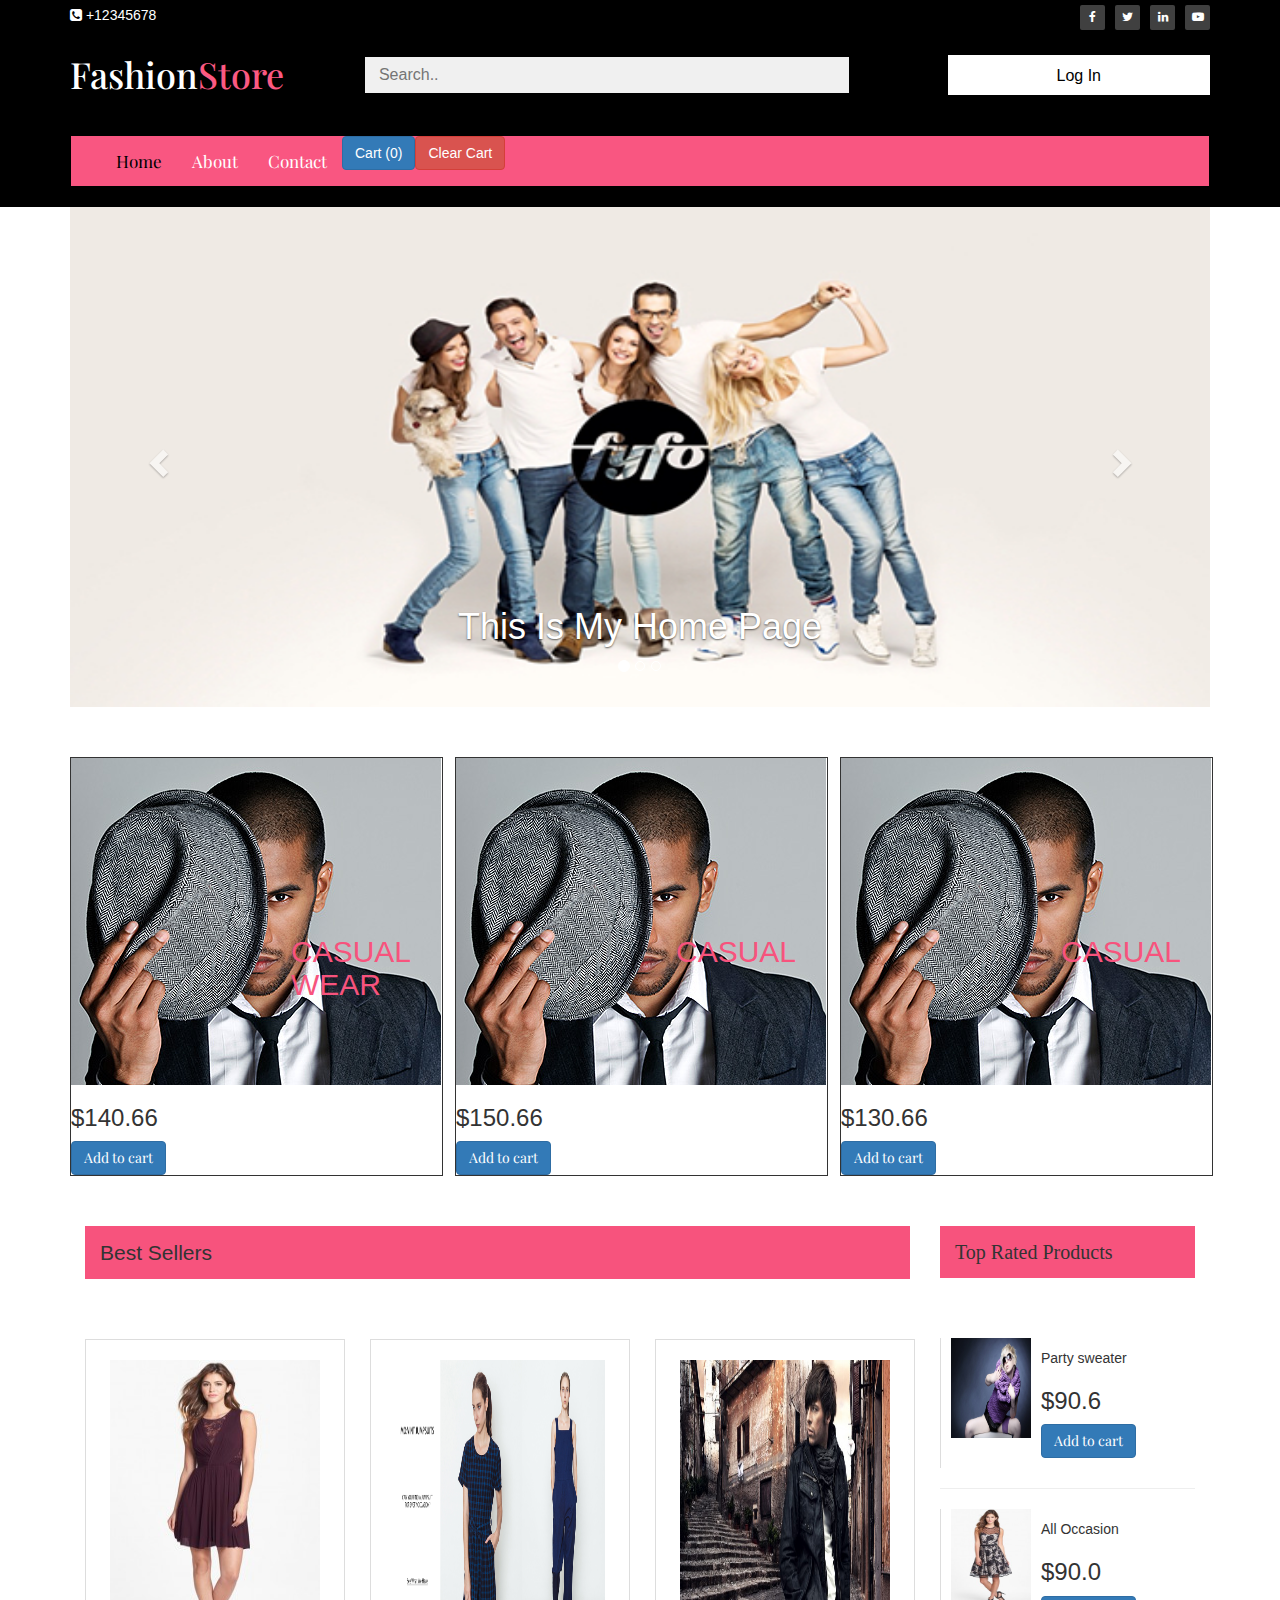
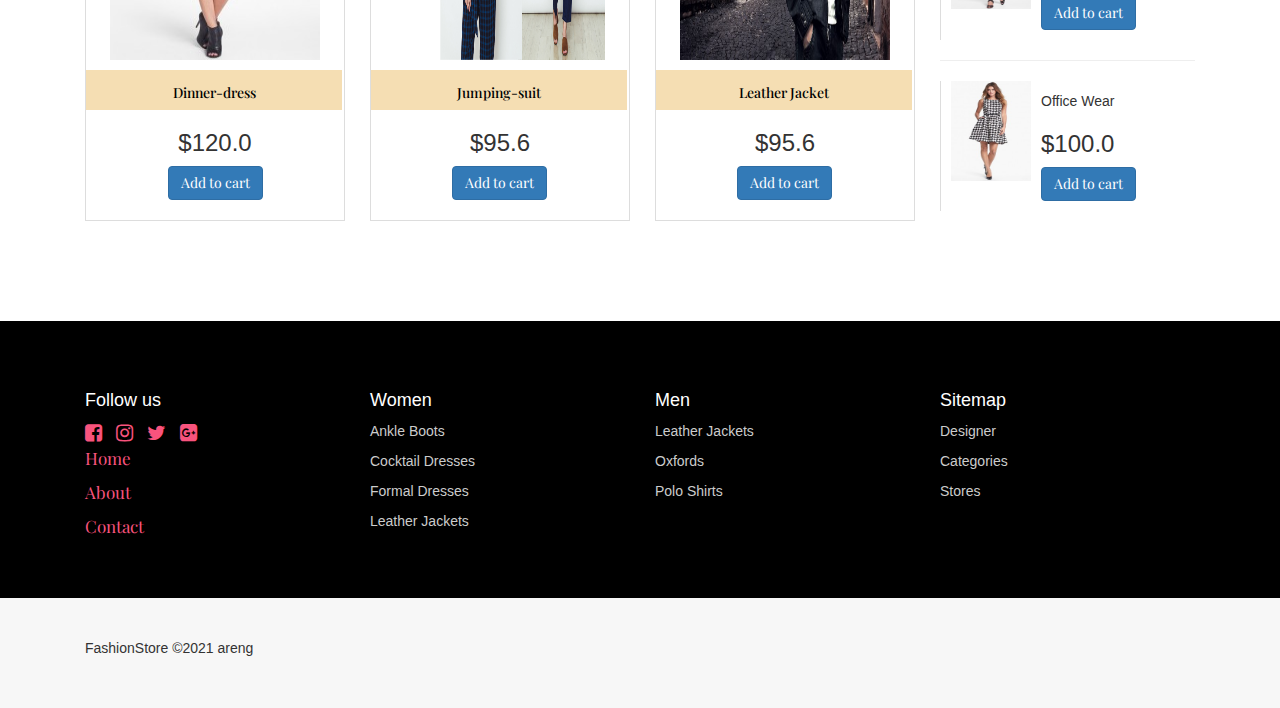
<file: index.html>
<!DOCTYPE html>
<html lang="en">

<head>
    <meta charset="utf-8">
    <meta http-equiv="X-UA-Compatible" content="IE=edge">
    <meta name="viewport" content="width=device-width, initial-scale=1">
    <title>Fashion|Store</title>
    <link href="css/bootstrap.css" rel="stylesheet" type="text/css">
    <link href="css/style.css" rel="stylesheet" type="text/css">
    <link href="css/Aboutcss.css" rel="stylesheet" type="text/css">
    <link href="css/animate.css" rel="stylesheet" type="text/css">
    <link href="css/font-awesome.min.css" rel="stylesheet" type="text/css">
    <link href="https://fonts.googleapis.com/css?family=Bree+Serif" rel="stylesheet">
    <link href="https://fonts.googleapis.com/css?family=Playfair+Display" rel="stylesheet"> </head>

<body>
    <div class="top-bar">
        <div class="container">
            <div class="row">
                <div class="col-sm-6 col-xs-12">
                    <div class="top-number">
                        <p><i class="fa fa-phone-square"></i>&nbsp;+12345678 </p>
                    </div>
                </div>
                <div class="col-sm-6 col-xs-12">
                    <div class="social">
                        <ul class="social-share">
                            <li><a href=""><i class="fa fa-facebook"></i></a></li>
                            <li><a href=""><i class="fa fa-twitter"></i></a></li>
                            <li><a href=""><i class="fa fa-linkedin"></i></a></li>
                            <li><a href=""><i class="fa fa-youtube-play"></i></a></li>
                        </ul>
                    </div>
                </div>
            </div>
            <div class="row">
                <div class="col-md-3">
                    <div class="logo"> <a href="#"><h1>Fashion<span style="color:#FB5982">Store</span></h1></a> </div>
                </div>
                <div class="col-md-6">
                    <form>
                        <input type="text" name="search" placeholder=" Search.."> </form>
                </div>
                <div class="col-md-3">
                    <button class="button button1">Log In</button>
                </div>
            </div>
            <div class="row">
                <div class="col-md-12">
                    <nav class="navbar navbar-default">
                        <div class="container">
                            <!-- Brand and toggle get grouped for better mobile display -->
                            <div class="navbar-header">
                                <button type="button" class="navbar-toggle collapsed" data-toggle="collapse" data-target="#bs-example-navbar-collapse-1" aria-expanded="false"> <span class="sr-only">Toggle navigation</span> <span class="icon-bar"></span> <span class="icon-bar"></span> <span class="icon-bar"></span> </button>
                            </div>
                            <!-- Collect the nav links, forms, and other content for toggling -->
                            <div class="collapse navbar-collapse" id="bs-example-navbar-collapse-1">
                                <ul class="nav navbar-nav">
                                    <li class="active"><a href="index.html">Home <span class="sr-only">(current)</span></a></li>
                                    <li><a href="About.html">About<span class="sr-only">(current)</span></a></li>
                                     <li><a href="contact.html">Contact<span class="sr-only">(current)</span></a></li>
                                </ul>
                                <div class="row">
                                    <div class="col">
                                        <button type="button" class="btn btn-primary" data-toggle="modal" data-target="#cart">Cart (<span class="total-count"></span>)</button><button class="clear-cart btn btn-danger">Clear Cart</button></div>
                                    </div>
                                </div>
                            </div>
                            <!-- /.navbar-collapse -->
                        </div>
                        <!-- /.container-fluid -->
                    </nav>
                </div>
            </div>
        </div>
    </div>
    <!--    ============   backimg/slider ===============-->
    <div class="container">
        <section id="backimg">
            <div class="imgpart">
                <div id="carousel-example-generic" class="carousel slide" data-ride="carousel">
                    <!-- Indicators -->
                    <ol class="carousel-indicators">
                        <li data-target="#carousel-example-generic" data-slide-to="0" class="active"></li>
                        <li data-target="#carousel-example-generic" data-slide-to="1"></li>
                        <li data-target="#carousel-example-generic" data-slide-to="2"></li>
                    </ol>
                    <!-- Wrapper for slides -->
                    <div class="carousel-inner" role="listbox">
                        <div class="item active"> <img src="image/adb03f17801131.562bf5ac5db56.jpeg" alt="...">
                            <div class="carousel-caption">
                                <h1>This Is My Home Page</h1> </div>
                        </div>
                        <div class="item"> <img src="image/c64f4142111993.57c0aa68689bd.jpg" alt="...">
                            <div class="carousel-caption"> </div>
                        </div>
                    </div>
                    <!-- Controls -->
                    <a class="left carousel-control" href="#carousel-example-generic" role="button" data-slide="prev"> <span class="glyphicon glyphicon-chevron-left" aria-hidden="true"></span> <span class="sr-only">Previous</span> </a>
                    <a class="right carousel-control" href="#carousel-example-generic" role="button" data-slide="next"> <span class="glyphicon glyphicon-chevron-right" aria-hidden="true"></span> <span class="sr-only">Next</span> </a>
                </div>
            </div>
        </section>
    </div>
    <div class="container">
        <div class="product">
            <div class="row">
                <div class="col-md-12">
                    <div class="col-md-4">
                        <div class="img2"> <img src="image/img1.jpg" alt="pepsi">
                            <div class="item-overlay">
                                <h1>Casual<br>Wear</h1>
                                <h3>$140.66</h3>
                                <a href="#" data-name="women-coat" data-price="140.66" class="add-to-cart btn btn-primary">Add to cart</a>
                            </div>
                        </div>
                    </div>
                    <div class="col-md-4">
                        <div class="img2"> <img src="image/img1.jpg" alt="pepsi">
                            <div class="item-overlay">
                                <h1>Casual</h1>
                                <h3>$150.66</h3>
                                <a href="#" data-name="casual" data-price="150.66" class="add-to-cart btn btn-primary">Add to cart</a>
                            </div>
                        </div>
                    </div>
                    <div class="col-md-4">
                        <div class="img2"> <img src="image/img1.jpg" alt="pepsi">
                            <div class="item-overlay">
                                <h1>Casual</h1>
                                <h3>$130.66</h3>
                                <a href="#" data-name="women-coat" data-price="130.66" class="add-to-cart btn btn-primary">Add to cart</a>
                            </div>
                        </div>
                    </div>
                </div>
            </div>
        </div>
    </div>
    <!--    /*============texthead=============*/-->
    <div class="container">
        <div class="col-md-9">
            <div class="texthead">
                <h1>Best Sellers</h1> </div>
            <div class="row">
                <div class="col-md-4">
                    <div class="product2">
                        <div class="img3">
                            <img src="image/03_01-210x327.jpg">
                            <div class="text2"> <a href="#"><h5>Dinner-dress</h5></a>
                                <h3>$120.0</h3>
                               <a href="#" data-name="Dinner-dress" data-price="120.0" class="add-to-cart btn btn-primary">Add to cart</a>
                           </div>
                        </div>
                     </div>
                </div>
                <div class="col-md-4">
                    <div class="product2">
                        <div class="img3">
                            <img src="image/c64f4142111993.57c0aa68689bd.jpg">
                            <div class="text2"> <a href="#"><h5>Jumping-suit</h5></a>
                                <h3>$95.6</h3>
                               <a href="#" data-name="Jumping-suit" data-price="95.6" class="add-to-cart btn btn-primary">Add to cart</a>
                           </div>
                        </div>
                     </div>
                </div>
                <div class="col-md-4">
                   <a href="#">
                    <div class="product2">
                        <div class="img3"> <img src="image/Depositphotos_4468400_original-600x380.jpg"> </div>
                        <div class="text2"> <a href="#"><h5>Leather Jacket</h5></a>
                            <h3>$95.6</h3>
                            <a href="#" data-name="Leather Jacket" data-price="95.60" class="add-to-cart btn btn-primary">Add to cart</a>
                        </div>
                    </div>
                </div>
            </div>
        </div>
        <div class="col-md-3">
            <aside>
                <div class="toprated">
                    <h1>Top Rated Products</h1>
                    <div class="imgpart2">
                        <div class="product-item"> <img src="image/Depositphotos_2332332_original-770x498.jpg" alt="img"> </div>
                        <div class="product-item-des">
                            <p>Party sweater</p>
                            <h3>$90.6</h3>
                          <a href="#" data-name="Party Sweater" data-price="90.60" class="add-to-cart btn btn-primary">Add to cart</a>
                        </div>
                    </div>
                      <hr>
                       <div class="imgpart2">
                        <div class="product-item"> <img src="image/01_01-210x327.jpg" alt="img"> </div>
                        <div class="product-item-des">
                            <p>All Occasion</p>
                            <h3>$90.0</h3>
                            <a href="#" data-name="All 0ccasion" data-price="90.00" class="add-to-cart btn btn-primary">Add to cart</a>
                        </div>
                    </div>
                     <hr>
                       <div class="imgpart2">
                        <div class="product-item"> <img src="image/05_01-210x327.jpg" alt="img"> </div>
                        <div class="product-item-des">
                            <p>Office Wear</p>
                            <h3>$100.0</h3>
                           <a href="#" data-name="Office Wear" data-price="100.00" class="add-to-cart btn btn-primary">Add to cart</a>
                        </div>
                    </div>
                    
                </div>
            </aside>
        </div>

        <div class="modal fade" id="cart" tabindex="-1" role="dialog" aria-labelledby="exampleModalLabel" aria-hidden="true">
          <div class="modal-dialog modal-lg" role="document">
            <div class="modal-content">
              <div class="modal-header">
                <h5 class="modal-title" id="exampleModalLabel">Cart</h5>
                <button type="button" class="close" data-dismiss="modal" aria-label="Close">
                  <span aria-hidden="true">&times;</span>
                </button>
              </div>
              <div class="modal-body">
                <table class="show-cart table">
                  
                </table>
                <div>Total price: $<span class="total-cart"></span></div>
              </div>
              <div class="modal-footer">
                <button type="button" class="btn btn-secondary" data-dismiss="modal">Close</button>
                <button type="button" class="btn btn-primary">Order now</button>
              </div>
            </div>
        </div>
    </div> 
    </div>

    <div class="footer">
        <div class="container">
          <div class="col-md-12">
           <div class="row">
            <div class="col-md-3">
                <div class="followus">
                    <h4>Follow us</h4> <a href="#"><i class="fa fa-facebook-square" aria-hidden="true"></i></a>
                    <a href="#"> <i class="fa fa-instagram" aria-hidden="true"></i></a>
                    <a href="#"> <i class="fa fa-twitter" aria-hidden="true"></i></a>
                    <a href="#"> <i class="fa fa-google-plus-square" aria-hidden="true"></i></a>
                    <div class="helpinfo">
                        <p><a href="index.html">Home</a></p>
                        <p><a href="About.html">About</a></p>
                        <p><a href="contact.html">Contact</a></p>
                    </div>
                </div>
            </div>
            <div class="col-md-3">
                <div class="followus">
                    <div class="helpinfo">
                        <h4>Women</h4>
                        <p>Ankle Boots</p>
                        <p>Cocktail Dresses</p>
                        <p>Formal Dresses</p>
                        <p>Leather Jackets</p>
                    </div>
                </div>
            </div>
            <div class="col-md-3">
                <div class="followus">
                    <div class="helpinfo">
                        <h4>Men</h4>
                        <p>Leather Jackets</p>
                        <p>Oxfords</p>
                        <p>Polo Shirts</p>
                    </div>
                </div>
            </div>
            <div class="col-md-3">
                <div class="followus">
                    <div class="helpinfo">
                        <h4>Sitemap</h4>
                        <p>Designer</p>
                        <p>Categories</p>
                        <p>Stores</p>
                    </div>
                </div>
            </div>
              </div>
        </div>
        </div>
    </div>
      <div class="footerAbout"> 
           <div class="container">
           <div class="col-md-12">
            <p>FashionStore &copy2021 areng</p>
          </div>
          </div>
        </div>
    <script src="https://ajax.googleapis.com/ajax/libs/jquery/1.12.4/jquery.min.js"></script>
    <script src="js/jquery-3.1.1.min.js"></script>
    <script src="js/bootstrap.min.js"></script>
    <script src="js/npm.js"></script>
    <script src="js/script.js"></script>
</body>

</html>
</file>
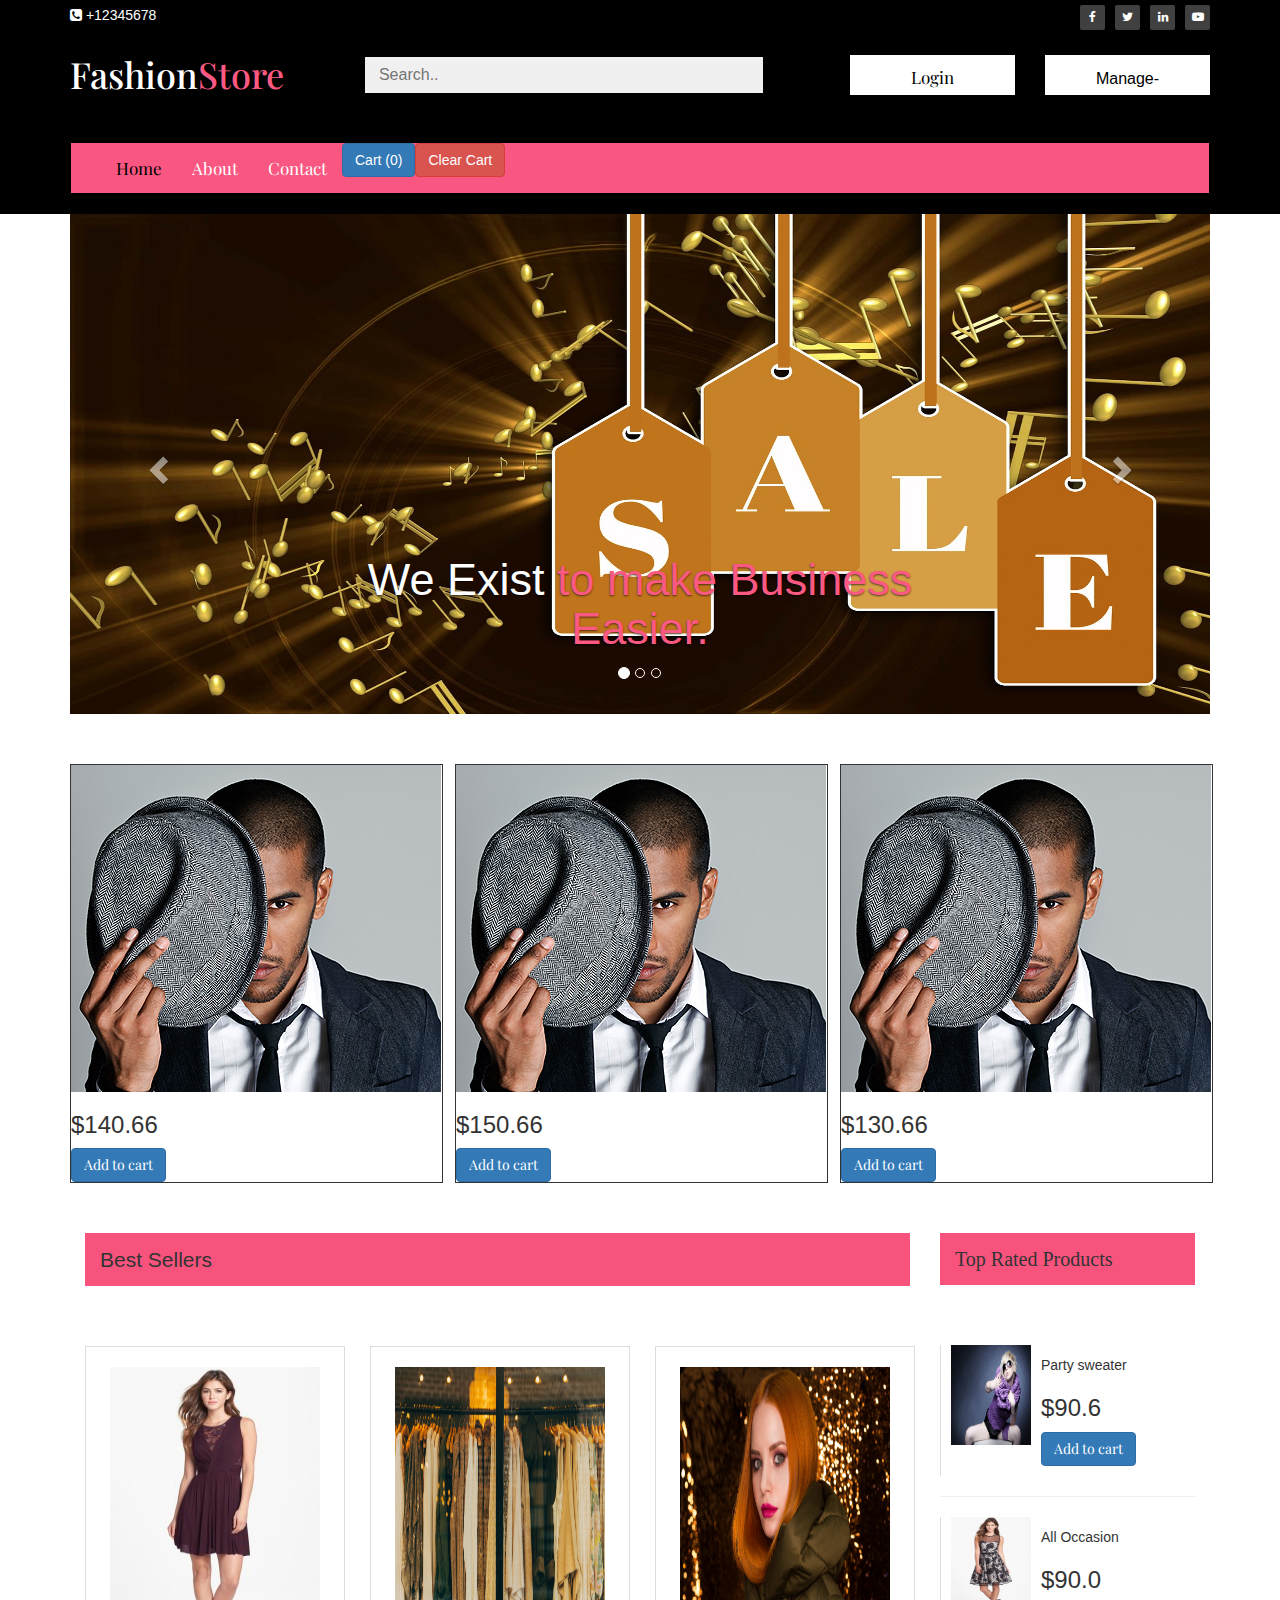
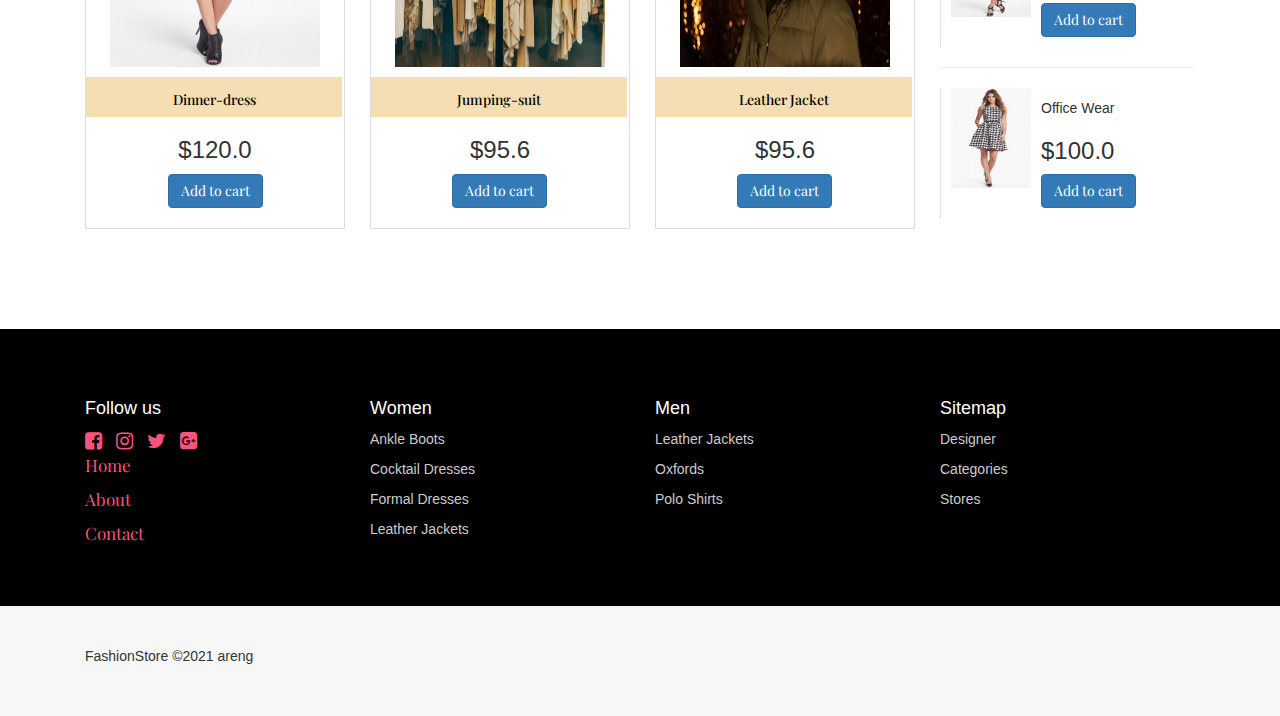
<file: group project 2/index.html>
<!DOCTYPE html>
<html lang="en">

<head>
    <meta charset="utf-8">
    <meta http-equiv="X-UA-Compatible" content="IE=edge">
    <meta name="viewport" content="width=device-width, initial-scale=1">
    <title>Fashion|Store</title>
    <link href="css/bootstrap.css" rel="stylesheet" type="text/css">
    <link href="css/style.css" rel="stylesheet" type="text/css">
    <link href="css/Aboutcss.css" rel="stylesheet" type="text/css">
    <link href="css/animate.css" rel="stylesheet" type="text/css">
    <link href="css/font-awesome.min.css" rel="stylesheet" type="text/css">
    <link href="https://fonts.googleapis.com/css?family=Bree+Serif" rel="stylesheet">
    <link href="https://fonts.googleapis.com/css?family=Playfair+Display" rel="stylesheet"> </head>

<body>
    <div class="top-bar">
        <div class="container">
            <div class="row">
                <div class="col-sm-6 col-xs-12">
                    <div class="top-number">
                        <p><i class="fa fa-phone-square"></i>&nbsp;+12345678 </p>
                    </div>
                </div>
                <div class="col-sm-6 col-xs-12">
                    <div class="social">
                        <ul class="social-share">
                            <li><a href=""><i class="fa fa-facebook"></i></a></li>
                            <li><a href=""><i class="fa fa-twitter"></i></a></li>
                            <li><a href=""><i class="fa fa-linkedin"></i></a></li>
                            <li><a href=""><i class="fa fa-youtube-play"></i></a></li>
                        </ul>
                    </div>
                </div>
            </div>
            <div class="row">
                <div class="col-md-3">
                    <div class="logo"> <a href="#"><h1>Fashion<span style="color:#FB5982">Store</span></h1></a> </div>
                </div>
                <div class="col-md-5">
                    <form>
                        <input type="text" name="search" placeholder=" Search.."> </form>
                </div>
                <div class="col-md-2">
                    <button class="button button1"><a href="login.html" >Login</a></button>
                </div>
                <div class="col-md-2">
                    <button class="button button1"><a href="expense.html"></a>Manage-Expenses</a></button>
                </div>
            </div>
            <div class="row">
                <div class="col-md-12">
                    <nav class="navbar navbar-default">
                        <div class="container">
                            <!-- Brand and toggle get grouped for better mobile display -->
                            <div class="navbar-header">
                                <button type="button" class="navbar-toggle collapsed" data-toggle="collapse" data-target="#bs-example-navbar-collapse-1" aria-expanded="false"> <span class="sr-only">Toggle navigation</span> <span class="icon-bar"></span> <span class="icon-bar"></span> <span class="icon-bar"></span> </button>
                            </div>
                            <!-- Collect the nav links, forms, and other content for toggling -->
                            <div class="collapse navbar-collapse" id="bs-example-navbar-collapse-1">
                                <ul class="nav navbar-nav">
                                    <li class="active"><a href="index.html">Home <span class="sr-only">(current)</span></a></li>
                                    <li><a href="About.html">About<span class="sr-only">(current)</span></a></li>
                                     <li><a href="contact.html">Contact<span class="sr-only">(current)</span></a></li>
                                </ul>
                                <div class="row">
                                    <div class="col">
                                        <button type="button" class="btn btn-primary" data-toggle="modal" data-target="#cart">Cart (<span class="total-count"></span>)</button><button class="clear-cart btn btn-danger">Clear Cart</button></div>
                                    </div>
                                </div>
                            </div>
                            <!-- /.navbar-collapse -->
                        </div>
                        <!-- /.container-fluid -->
                    </nav>
                </div>
            </div>
        </div>
    </div>
    <!--    ============   backimg/slider ===============-->
    <div class="container">
        <section id="backimg">
            <div class="imgpart">
                <div id="carousel-example-generic" class="carousel slide" data-ride="carousel">
                    <!-- Indicators -->
                    <ol class="carousel-indicators">
                        <li data-target="#carousel-example-generic" data-slide-to="0" class="active"></li>
                        <li data-target="#carousel-example-generic" data-slide-to="1"></li>
                        <li data-target="#carousel-example-generic" data-slide-to="2"></li>
                    </ol>
                    <!-- Wrapper for slides -->
                    <div class="carousel-inner" role="listbox">
                        <div class="item active"> <img src="image/discount-5839315_1920.jpg" alt="...">
                            <div class="carousel-caption">
                                <h1 style="font-size:45px;"> We Exist<span style="color:#FB5982"> to make Business Easier.</span></h1> </div>
                        </div>
                        <div class="item"> <img src="image/discount-5839301_1920.jpg" alt="...">
                            <div class="carousel-caption"> </div>
                        </div>
                    </div>
                    <!-- Controls -->
                    <a class="left carousel-control" href="#carousel-example-generic" role="button" data-slide="prev"> <span class="glyphicon glyphicon-chevron-left" aria-hidden="true"></span> <span class="sr-only">Previous</span> </a>
                    <a class="right carousel-control" href="#carousel-example-generic" role="button" data-slide="next"> <span class="glyphicon glyphicon-chevron-right" aria-hidden="true"></span> <span class="sr-only">Next</span> </a>
                </div>
            </div>
        </section>
    </div>
    <div class="container">
        <div class="product">
            <div class="row">
                <div class="col-md-12">
                    <div class="col-md-4">
                        <div class="img2"> <img src="image/img1.jpg" alt="pepsi">
                            <div class="item-overlay">
                                <h1><br></h1>
                                <h3>$140.66</h3>
                                <a href="#" data-name="women-coat" data-price="140.66" class="add-to-cart btn btn-primary">Add to cart</a>
                            </div>
                        </div>
                    </div>
                    <div class="col-md-4">
                        <div class="img2"> <img src="image/img1.jpg" alt="pepsi">
                            <div class="item-overlay">
                                <h1></h1>
                                <h3>$150.66</h3>
                                <a href="#" data-name="casual" data-price="150.66" class="add-to-cart btn btn-primary">Add to cart</a>
                            </div>
                        </div>
                    </div>
                    <div class="col-md-4">
                        <div class="img2"> <img src="image/img1.jpg" alt="pepsi">
                            <div class="item-overlay">
                                <h1></h1>
                                <h3>$130.66</h3>
                                <a href="#" data-name="women-coat" data-price="130.66" class="add-to-cart btn btn-primary">Add to cart</a>
                            </div>
                        </div>
                    </div>
                </div>
            </div>
        </div>
    </div>
    <!--    /*============texthead=============*/-->
    <div class="container">
        <div class="col-md-9">
            <div class="texthead">
                <h1>Best Sellers</h1> </div>
            <div class="row">
                <div class="col-md-4">
                    <div class="product2">
                        <div class="img3">
                            <img src="image/03_01-210x327.jpg">
                            <div class="text2"> <a href="#"><h5>Dinner-dress</h5></a>
                                <h3>$120.0</h3>
                               <a href="#" data-name="Dinner-dress" data-price="120.0" class="add-to-cart btn btn-primary">Add to cart</a>
                           </div>
                        </div>
                     </div>
                </div>
                <div class="col-md-4">
                    <div class="product2">
                        <div class="img3">
                            <img src="image/fashion-1031469_1920.jpg">
                            <div class="text2"> <a href="#"><h5>Jumping-suit</h5></a>
                                <h3>$95.6</h3>
                               <a href="#" data-name="Jumping-suit" data-price="95.6" class="add-to-cart btn btn-primary">Add to cart</a>
                           </div>
                        </div>
                     </div>
                </div>
                <div class="col-md-4">
                   <a href="#">
                    <div class="product2">
                        <div class="img3"> <img src="image/portrait-3190849_1920.jpg"> </div>
                        <div class="text2"> <a href="#"><h5>Leather Jacket</h5></a>
                            <h3>$95.6</h3>
                            <a href="#" data-name="Leather Jacket" data-price="95.60" class="add-to-cart btn btn-primary">Add to cart</a>
                        </div>
                    </div>
                </div>
            </div>
        </div>
        <div class="col-md-3">
            <aside>
                <div class="toprated">
                    <h1>Top Rated Products</h1>
                    <div class="imgpart2">
                        <div class="product-item"> <img src="image/Depositphotos_2332332_original-770x498.jpg" alt="img"> </div>
                        <div class="product-item-des">
                            <p>Party sweater</p>
                            <h3>$90.6</h3>
                          <a href="#" data-name="Party Sweater" data-price="90.60" class="add-to-cart btn btn-primary">Add to cart</a>
                        </div>
                    </div>
                      <hr>
                       <div class="imgpart2">
                        <div class="product-item"> <img src="image/01_01-210x327.jpg" alt="img"> </div>
                        <div class="product-item-des">
                            <p>All Occasion</p>
                            <h3>$90.0</h3>
                            <a href="#" data-name="All 0ccasion" data-price="90.00" class="add-to-cart btn btn-primary">Add to cart</a>
                        </div>
                    </div>
                     <hr>
                       <div class="imgpart2">
                        <div class="product-item"> <img src="image/05_01-210x327.jpg" alt="img"> </div>
                        <div class="product-item-des">
                            <p>Office Wear</p>
                            <h3>$100.0</h3>
                           <a href="#" data-name="Office Wear" data-price="100.00" class="add-to-cart btn btn-primary">Add to cart</a>
                        </div>
                    </div>
                    
                </div>
            </aside>
        </div>       

        <div class="modal fade" id="cart" tabindex="-1" role="dialog" aria-labelledby="exampleModalLabel" aria-hidden="true">
          <div class="modal-dialog modal-lg" role="document">
            <div class="modal-content">
              <div class="modal-header">
                <h5 class="modal-title" id="exampleModalLabel">Cart</h5>
                <button type="button" class="close" data-dismiss="modal" aria-label="Close">
                  <span aria-hidden="true">&times;</span>
                </button>
              </div>
              <div class="modal-body">
                <table class="show-cart table">
                  
                </table>
                <div>Total price: $<span class="total-cart"></span></div>
              </div>
              <div class="modal-footer">
                <button type="button" class="btn btn-secondary" data-dismiss="modal">Close</button>
                <button type="button" class="btn btn-primary">Order now</button>
              </div>
            </div>
        </div>
    </div> 
    </div>

    <div class="footer">
        <div class="container">
          <div class="col-md-12">
           <div class="row">
            <div class="col-md-3">
                <div class="followus">
                    <h4>Follow us</h4> <a href="#"><i class="fa fa-facebook-square" aria-hidden="true"></i></a>
                    <a href="#"> <i class="fa fa-instagram" aria-hidden="true"></i></a>
                    <a href="#"> <i class="fa fa-twitter" aria-hidden="true"></i></a>
                    <a href="#"> <i class="fa fa-google-plus-square" aria-hidden="true"></i></a>
                    <div class="helpinfo">
                        <p><a href="index.html">Home</a></p>
                        <p><a href="About.html">About</a></p>
                        <p><a href="contact.html">Contact</a></p>
                    </div>
                </div>
            </div>
            <div class="col-md-3">
                <div class="followus">
                    <div class="helpinfo">
                        <h4>Women</h4>
                        <p>Ankle Boots</p>
                        <p>Cocktail Dresses</p>
                        <p>Formal Dresses</p>
                        <p>Leather Jackets</p>
                    </div>
                </div>
            </div>
            <div class="col-md-3">
                <div class="followus">
                    <div class="helpinfo">
                        <h4>Men</h4>
                        <p>Leather Jackets</p>
                        <p>Oxfords</p>
                        <p>Polo Shirts</p>
                    </div>
                </div>
            </div>
            <div class="col-md-3">
                <div class="followus">
                    <div class="helpinfo">
                        <h4>Sitemap</h4>
                        <p>Designer</p>
                        <p>Categories</p>
                        <p>Stores</p>
                    </div>
                </div>
            </div>
              </div>
        </div>
        </div>
    </div>
      <div class="footerAbout"> 
           <div class="container">
           <div class="col-md-12">
            <p>FashionStore &copy2021 areng</p>
          </div>
          </div>
        </div>
    <script src="https://ajax.googleapis.com/ajax/libs/jquery/1.12.4/jquery.min.js"></script>
    <script src="js/jquery-3.1.1.min.js"></script>
    <script src="js/bootstrap.min.js"></script>
    <script src="js/npm.js"></script>
    <script src="js/script.js"></script>
</body>

</html>
</file>
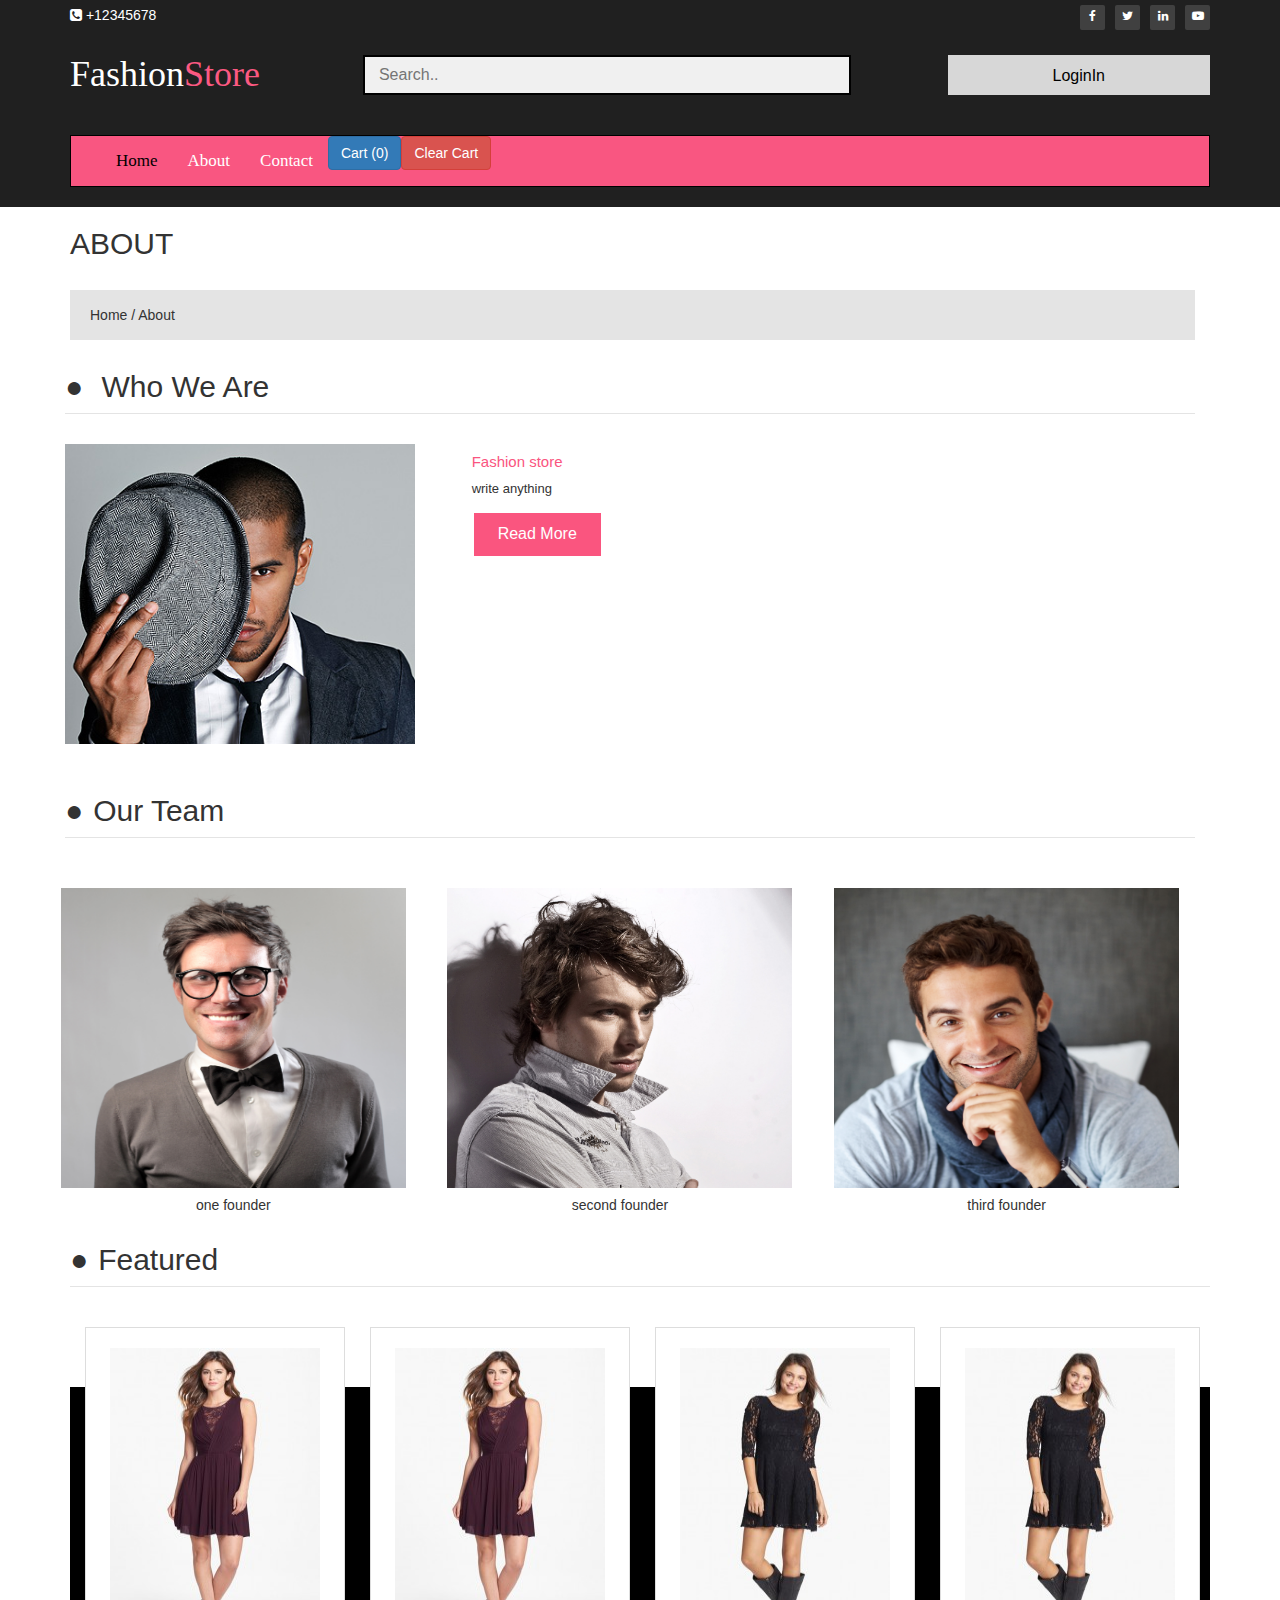
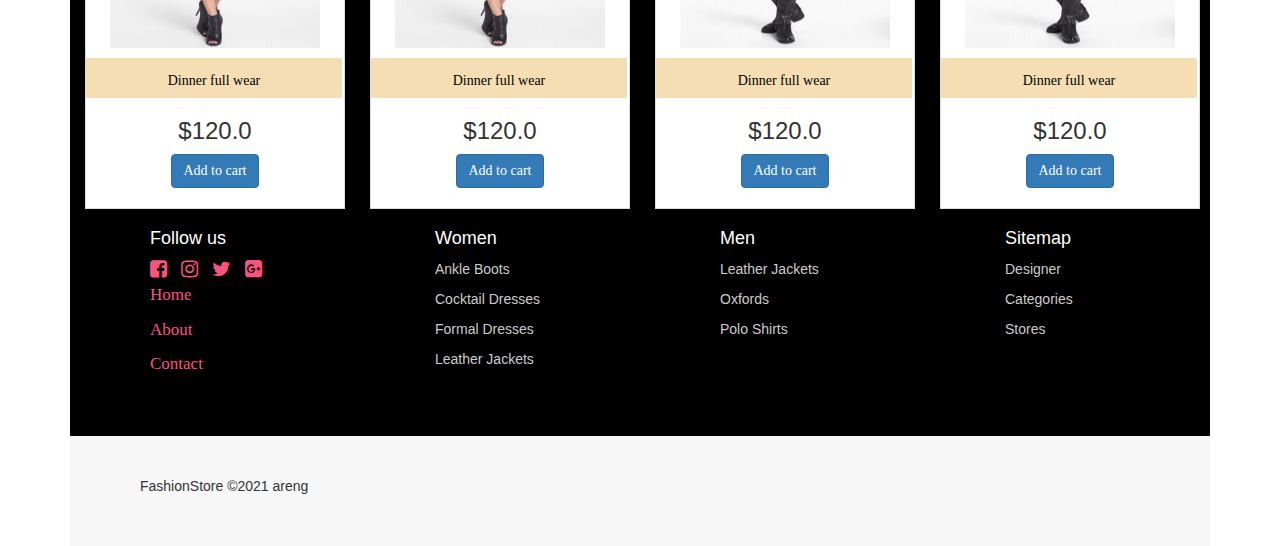
<file: About.html>
<!DOCTYPE html>
<html lang="en">

<head>
    <meta charset="utf-8">
    <meta http-equiv="X-UA-Compatible" content="IE=edge">
    <meta name="viewport" content="width=device-width, initial-scale=1">
    <title>Fashion|Store</title>
    <link href="css/bootstrap.css" rel="stylesheet" type="text/css">
    <link href="css/font-awesome.min.css" rel="stylesheet" type="text/css">
    <link href="css/Aboutcss.css" rel="stylesheet" type="text/css">
    <link href="css/animate.css" rel="stylesheet" type="text/css">
    <link href="css/style.css" rel="stylesheet" type="text/css">
    <link href="https://fonts.googleapis.com/css?family=Bree+Serif" rel="stylesheet"> </head>

<body>
   <div class="top-bar">
        <div class="container">
            <div class="row">
                <div class="col-sm-6 col-xs-12">
                    <div class="top-number">
                        <p><i class="fa fa-phone-square"></i>&nbsp;+12345678 </p>
                    </div>
                </div>
                <div class="col-sm-6 col-xs-12">
                    <div class="social">
                        <ul class="social-share">
                            <li><a href=""><i class="fa fa-facebook"></i></a></li>
                            <li><a href=""><i class="fa fa-twitter"></i></a></li>
                            <li><a href=""><i class="fa fa-linkedin"></i></a></li>
                            <li><a href=""><i class="fa fa-youtube-play"></i></a></li>
                        </ul>
                    </div>
                </div>
            </div>
            <div class="row">
                <div class="col-md-3">
                    <div class="logo"> <a href="#"><h1>Fashion<span style="color:#FB5982">Store</span></h1></a> </div>
                </div>
                <div class="col-md-6">
                    <form>
                        <input type="text" name="search" placeholder=" Search.."> </form>
                </div>
                <div class="col-md-3">
                    <button class="button button1">LoginIn</button>
                </div>
            </div>
            <div class="row">
                <div class="col-md-12">
                    <nav class="navbar navbar-default">
                        <div class="container">
                            <!-- Brand and toggle get grouped for better mobile display -->
                            <div class="navbar-header">
                                <button type="button" class="navbar-toggle collapsed" data-toggle="collapse" data-target="#bs-example-navbar-collapse-1" aria-expanded="false"> <span class="sr-only">Toggle navigation</span> <span class="icon-bar"></span> <span class="icon-bar"></span> <span class="icon-bar"></span> </button>
                            </div>
                            <!-- Collect the nav links, forms, and other content for toggling -->
                            <div class="collapse navbar-collapse" id="bs-example-navbar-collapse-1">
                                <ul class="nav navbar-nav">
                                    <li class="active"><a href="index.html">Home <span class="sr-only">(current)</span></a></li>
                                    <li><a href="About.html">About<span class="sr-only">(current)</span></a></li>
                                    <li><a href="contact.html">Contact<span class="sr-only">(current)</span></a></li>
                                </ul>
                                <div class="row">
                                    <div class="col">
                                        <button type="button" class="btn btn-primary" data-toggle="modal" data-target="#cart">Cart (<span class="total-count"></span>)</button><button class="clear-cart btn btn-danger">Clear Cart</button></div>
                                    </div>
                                </div>
                            </div>
                            <!-- /.navbar-collapse -->
                        </div>
                        <!-- /.container-fluid -->
                    </nav>
                </div>
            </div>
        </div>
    </div>
    <div class="container">
        <div class="col-md-12">
            <div class="product">
                <h1>About</h1>
                <p>Home / About</p>
            </div>
        </div>
    </div>
    <div class="container">
        <div class="aboutpart">
            <div class="col-md-12">
                <h1><span style="padding-right: 10px;">&#9679;</span> Who We Are</h1>
                <div class="row">
                    <div class="col-md-4">
                        <div class="aboutpartimg3"> <img src="image/img1.jpg"> </div>
                    </div>
                    <div class="col-md-8">
                        <div class="textpart">
                            <h5>Fashion store</h5>
                            <p> write anything</p>
                            <button class="button3 button3">Read More</button>
                        </div>
                    </div>
                </div>
            </div>
        </div>
    </div>
    <div class="container">
        <div class="ourteam">
            <div class="col-md-12">
                <h1> <span style="padding-right: 10px;">&#9679;</span>Our Team</h1>
                <div class="row">
                    <div class="col-md-4">
                        <div class="img4 text-center"> <img src="image/Depositphotos_13593740_original.jpg">
                            <h5>one founder</h5>
                            <p></p>
                        </div>
                    </div>
                    <div class="col-md-4">
                        <div class="img4 text-center"> <img src="image/Depositphotos_3357499_original2.jpg">
                            <h5>second founder</h5>
                            <p></p>
                        </div>
                    </div>
                    <div class="col-md-4">
                        <div class="img4 text-center"> <img src="image/Depositphotos_7733184_original.jpg">
                            <h5>third founder</h5>
                            <p></p>
                        </div>
                    </div>
                </div>
            </div>
        </div>
    </div>
    <div class="container">
        <div class="texthead">
            <h2><span style="padding-right: 10px;">&#9679;</span>Featured</h2>
            <div class="col-md-3">
                <div class="product2">
                        <div class="img3">
                            <img src="image/03_01-210x327.jpg">
                            <div class="text2"> <a href="#"><h5>Dinner full wear</h5></a>
                                <h3>$120.0</h3>
                               <a href="#" data-name="Dinner-wear" data-price="120.0" class="add-to-cart btn btn-primary">Add to cart</a>
                           </div>
                        </div>
                </div>
            </div>
            <div class="col-md-3">
                <div class="product2">
                    <div class="img3">
                        <img src="image/03_01-210x327.jpg">
                        <div class="text2"> <a href="#"><h5>Dinner full wear</h5></a>
                            <h3>$120.0</h3>
                           <a href="#" data-name="Dinner-wear" data-price="120.0" class="add-to-cart btn btn-primary">Add to cart</a>
                       </div>
                    </div>
                </div>
            </div>
            <div class="col-md-3">
                <div class="product2">
                    <div class="img3">
                        <img src="image/04_01-210x327.jpg">
                        <div class="text2"> <a href="#"><h5>Dinner full wear</h5></a>
                            <h3>$120.0</h3>
                           <a href="#" data-name="Dinner-wear" data-price="120.0" class="add-to-cart btn btn-primary">Add to cart</a>
                       </div>
                    </div>
                </div>
            </div>
            <div class="col-md-3">
                <div class="product2">
                    <div class="img3">
                        <img src="image/04_01-210x327.jpg">
                        <div class="text2"> <a href="#"><h5>Dinner full wear</h5></a>
                            <h3>$120.0</h3>
                           <a href="#" data-name="Dinner-wear" data-price="120.0" class="add-to-cart btn btn-primary">Add to cart</a>
                    </div>
                </div>
            </div>
        </div>
    </div>
    <div class="footer">
        <div class="container">
          <div class="col-md-12">
           <div class="row">
            <div class="col-md-3">
                <div class="followus">
                    <h4>Follow us</h4> <a href="#"><i class="fa fa-facebook-square" aria-hidden="true"></i></a>
                    <a href="#"> <i class="fa fa-instagram" aria-hidden="true"></i></a>
                    <a href="#"> <i class="fa fa-twitter" aria-hidden="true"></i></a>
                    <a href="#"> <i class="fa fa-google-plus-square" aria-hidden="true"></i></a>
                    <div class="helpinfo">
                        <p><a href="index.html">Home</a></p>
                        <p><a href="About.html">About</a></p>
                        <p><a href="contact.html">Contact</a></p>
                    </div>
                </div>
            </div>
            <div class="col-md-3">
                <div class="followus">
                    <div class="helpinfo">
                        <h4>Women</h4>
                        <p>Ankle Boots</p>
                        <p>Cocktail Dresses</p>
                        <p>Formal Dresses</p>
                        <p>Leather Jackets</p>
                    </div>
                </div>
            </div>
            <div class="col-md-3">
                <div class="followus">
                    <div class="helpinfo">
                        <h4>Men</h4>
                        <p>Leather Jackets</p>
                        <p>Oxfords</p>
                        <p>Polo Shirts</p>
                    </div>
                </div>
            </div>
            <div class="col-md-3">
                <div class="followus">
                    <div class="helpinfo">
                        <h4>Sitemap</h4>
                        <p>Designer</p>
                        <p>Categories</p>
                        <p>Stores</p>
                    </div>
                </div>
            </div>
              </div>
        </div>
        </div>
    </div>
      <div class="footerAbout"> 
           <div class="container">
           <div class="col-md-12">
            <p>FashionStore &copy2021 areng</p>
          </div>
          </div>
        </div>
    <script src="https://ajax.googleapis.com/ajax/libs/jquery/1.12.4/jquery.min.js"></script>
    <script src="js/jquery-3.1.1.min.js"></script>
    <script src="js/bootstrap.min.js"></script>
    <script src="js/npm.js"></script>
    <script src="js/script.js"></script>
</body>

</html>
</file>
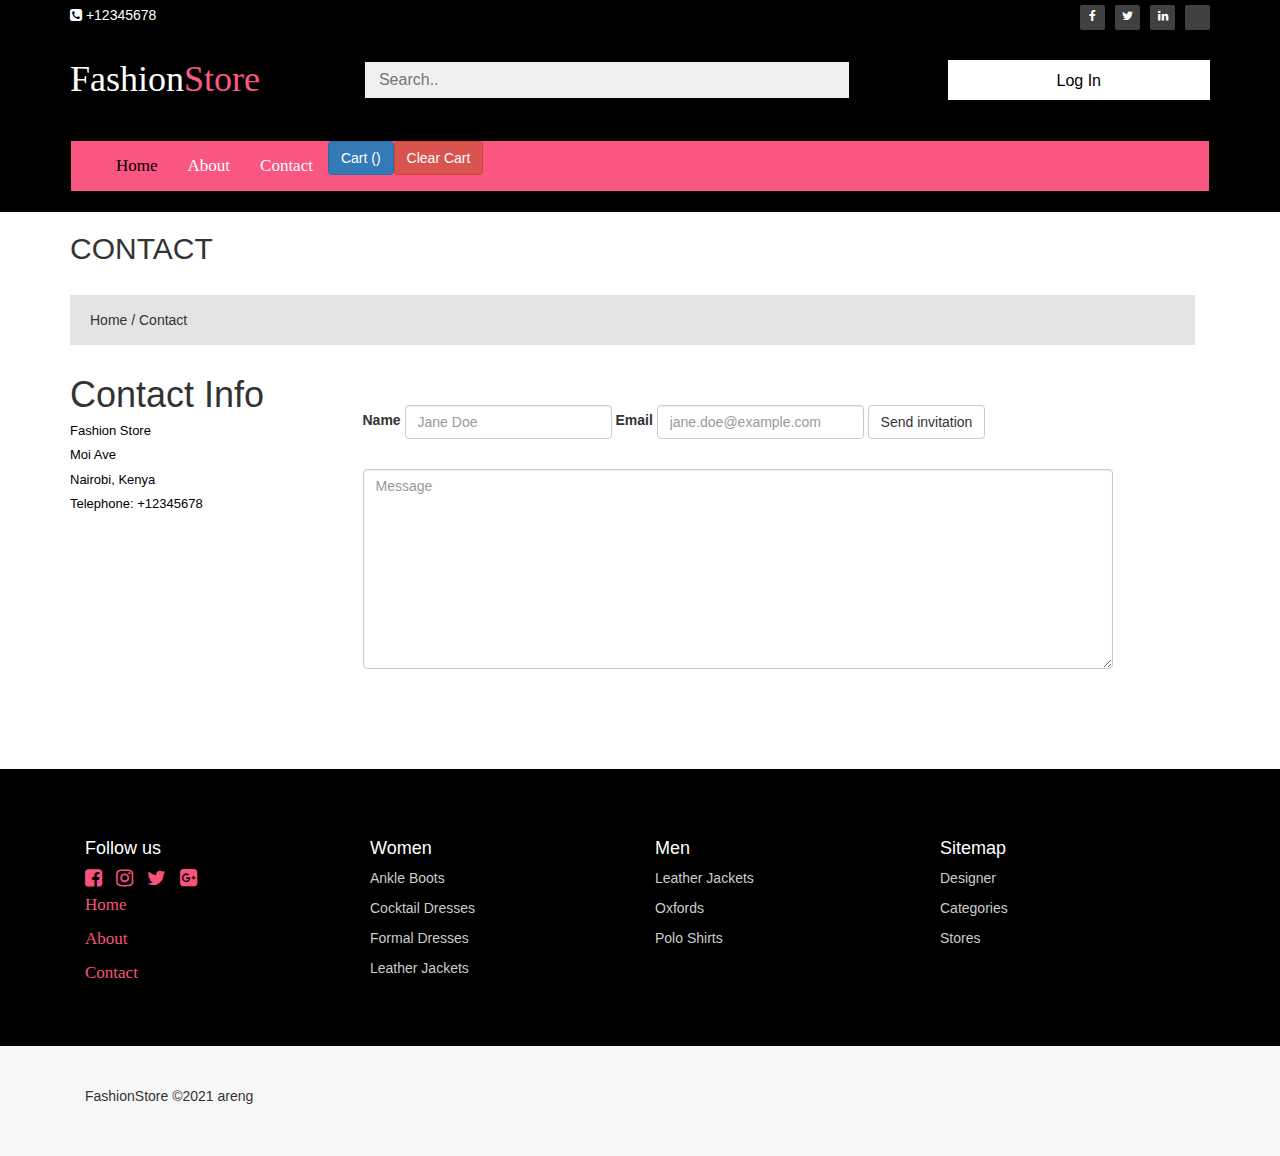
<file: contact.html>
<!DOCTYPE html>
<html lang="en">

<head>
    <meta charset="utf-8">
    <meta http-equiv="X-UA-Compatible" content="IE=edge">
    <meta name="viewport" content="width=device-width, initial-scale=1">
    <title>Fashion|Store</title>
    <link href="css/bootstrap.css" rel="stylesheet" type="text/css">
    <link href="css/font-awesome.min.css" rel="stylesheet" type="text/css">
    <link href="css/contcatuscss.css" rel="stylesheet" type="text/css">
    <link href="css/style.css" rel="stylesheet" type="text/css">
    <link href="css/Aboutcss.css" rel="stylesheet" type="text/css">
    <link href="css/animate.css" rel="stylesheet" type="text/css">
    <link href="https://fonts.googleapis.com/css?family=Bree+Serif" rel="stylesheet"> </head>

<body>
    <div class="top-bar">
        <div class="container">
            <div class="row">
                <div class="col-sm-6 col-xs-12">
                    <div class="top-number">
                        <p><i class="fa fa-phone-square"></i>&nbsp;+12345678 </p>
                    </div>
                </div>
                <div class="col-sm-6 col-xs-12">
                    <div class="social">
                        <ul class="social-share">
                            <li><a href=""><i class="fa fa-facebook"></i></a></li>
                            <li><a href=""><i class="fa fa-twitter"></i></a></li>
                            <li><a href=""><i class="fa fa-linkedin"></i></a></li>
                            <li><a href=""></i></a></li>
                        </ul>
                    </div>
                </div>
            </div>
            <div class="row">
                <div class="col-md-3">
                    <div class="logo"> <a href="#"><h1>Fashion<span style="color:#FB5982">Store</span></h1></a> </div>
                </div>
                <div class="col-md-6">
                    <form>
                        <input type="text" name="search" placeholder=" Search.."> </form>
                </div>
                <div class="col-md-3">
                    <button class="button button1">Log In</button>
                </div>
            </div>
            <div class="row">
                <div class="col-md-12">
                    <nav class="navbar navbar-default">
                        <div class="container">
                            <!-- Brand and toggle get grouped for better mobile display -->
                            <div class="navbar-header">
                                <button type="button" class="navbar-toggle collapsed" data-toggle="collapse" data-target="#bs-example-navbar-collapse-1" aria-expanded="false"> <span class="sr-only">Toggle navigation</span> <span class="icon-bar"></span> <span class="icon-bar"></span> <span class="icon-bar"></span> </button>
                            </div>
                            <!-- Collect the nav links, forms, and other content for toggling -->
                            <div class="collapse navbar-collapse" id="bs-example-navbar-collapse-1">
                                <ul class="nav navbar-nav">
                                    <li class="active"><a href="index.html">Home <span class="sr-only">(current)</span></a></li>
                                    <li><a href="About.html">About<span class="sr-only">(current)</span></a></li>
                                     <li><a href="contact.html">Contact<span class="sr-only">(current)</span></a></li>
                                </ul>
                                <div class="row">
                                    <div class="col">
                                        <button type="button" class="btn btn-primary" data-toggle="modal" data-target="#cart">Cart (<span class="total-count"></span>)</button><button class="clear-cart btn btn-danger">Clear Cart</button></div>
                                    </div>
                                </div>
                            </div>
                            <!-- /.navbar-collapse -->
                        </div>
                        <!-- /.container-fluid -->
                    </nav>
                </div>
            </div>
        </div>
    </div>
    <div class="container">
       <div class="col-md-12">
        <div class="product">
            <h1>Contact</h1>
            <p>Home / Contact</p>
        </div>
        </div>
    </div>
    <div class="container">
        <div class="contactform">
           <div class="row">
            <div class="col-md-3">
                <h1>Contact Info</h1>
                <h4>Fashion Store</h4>
                <h4>Moi Ave</h4>
                <h4>Nairobi, Kenya</h4>
                <h4>Telephone: +12345678</h4>
            </div>
            <div class="col-md-8">
                <div class="conatct">
                    <form class="form-inline">
                        <div class="form-group">
                            <label for="exampleInputName2">Name</label>
                            <input type="text1" class="form-control" id="exampleInputName2" placeholder="Jane Doe"> </div>
                        <div class="form-group">
                            <label for="exampleInputEmail2">Email</label>
                            <input type="email" class="form-control" id="exampleInputEmail2" placeholder="jane.doe@example.com"> </div>
                        <button type="submit" class="btn btn-default">Send invitation</button>
                    </form>
                    <div class="textarea">
                        <textarea class="form-control" placeholder="Message" rows="3"></textarea>
                    </div>
                </div>
            </div>
        </div>
        </div>
    
    </div>
    <!--   css found in style.css-->
      <div class="footer">
        <div class="container">
          <div class="col-md-12">
           <div class="row">
            <div class="col-md-3">
                <div class="followus">
                    <h4>Follow us</h4> <a href="#"><i class="fa fa-facebook-square" aria-hidden="true"></i></a>
                    <a href="#"> <i class="fa fa-instagram" aria-hidden="true"></i></a>
                    <a href="#"> <i class="fa fa-twitter" aria-hidden="true"></i></a>
                    <a href="#"> <i class="fa fa-google-plus-square" aria-hidden="true"></i></a>
                    <div class="helpinfo">
                        <p><a href="index.html">Home</a></p>
                        <p><a href="About.html">About</a></p>
                        <p><a href="contact.html">Contact</a></p>
                    </div>
                </div>
            </div>
            <div class="col-md-3">
                <div class="followus">
                    <div class="helpinfo">
                        <h4>Women</h4>
                        <p>Ankle Boots</p>
                        <p>Cocktail Dresses</p>
                        <p>Formal Dresses</p>
                        <p>Leather Jackets</p>
                    </div>
                </div>
            </div>
            <div class="col-md-3">
                <div class="followus">
                    <div class="helpinfo">
                        <h4>Men</h4>
                        <p>Leather Jackets</p>
                        <p>Oxfords</p>
                        <p>Polo Shirts</p>
                    </div>
                </div>
            </div>
            <div class="col-md-3">
                <div class="followus">
                    <div class="helpinfo">
                        <h4>Sitemap</h4>
                        <p>Designer</p>
                        <p>Categories</p>
                        <p>Stores</p>
                    </div>
                </div>
            </div>
              </div>
        </div>
        </div>
    </div>
      <div class="footerAbout"> 
           <div class="container">
           <div class="col-md-12">
            <p>FashionStore &copy2021 areng</p>
          </div>
          </div>
        </div>
    <script src="https://ajax.googleapis.com/ajax/libs/jquery/1.12.4/jquery.min.js"></script>
    <script src="js/jquery-3.1.1.min.js"></script>
    <script src="js/bootstrap.min.js"></script>
    <script src="js/npm.js"></script>
</body>

</html>
</file>
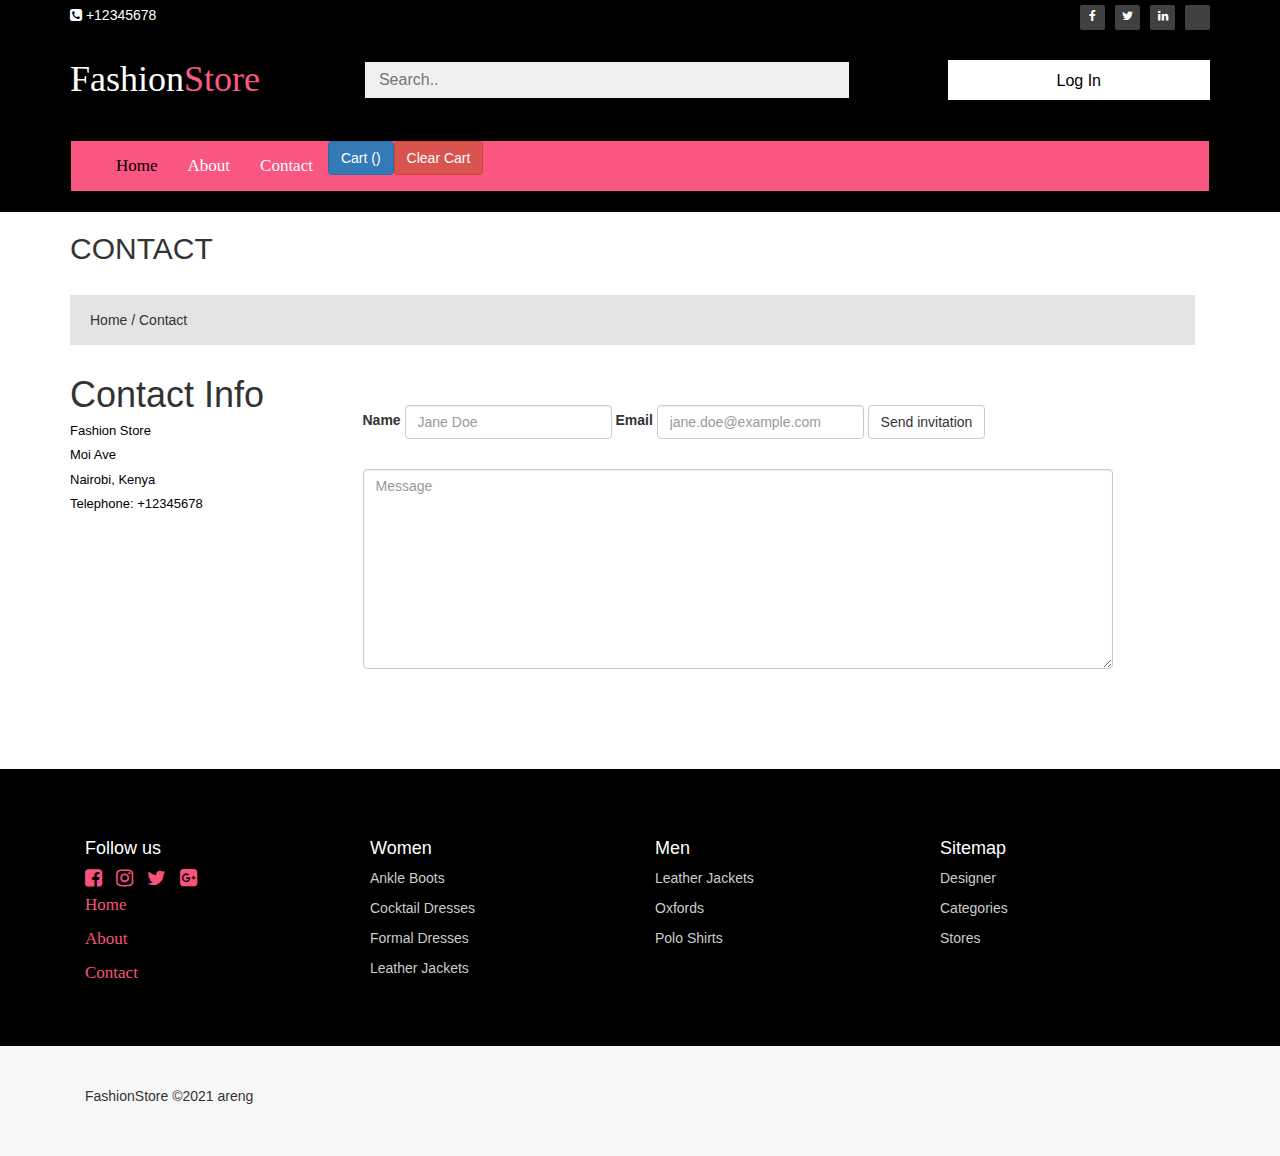
<file: group project 2/contact.html>
<!DOCTYPE html>
<html lang="en">

<head>
    <meta charset="utf-8">
    <meta http-equiv="X-UA-Compatible" content="IE=edge">
    <meta name="viewport" content="width=device-width, initial-scale=1">
    <title>Fashion|Store</title>
    <link href="css/bootstrap.css" rel="stylesheet" type="text/css">
    <link href="css/font-awesome.min.css" rel="stylesheet" type="text/css">
    <link href="css/contcatuscss.css" rel="stylesheet" type="text/css">
    <link href="css/style.css" rel="stylesheet" type="text/css">
    <link href="css/Aboutcss.css" rel="stylesheet" type="text/css">
    <link href="css/animate.css" rel="stylesheet" type="text/css">
    <link href="https://fonts.googleapis.com/css?family=Bree+Serif" rel="stylesheet"> </head>

<body>
    <div class="top-bar">
        <div class="container">
            <div class="row">
                <div class="col-sm-6 col-xs-12">
                    <div class="top-number">
                        <p><i class="fa fa-phone-square"></i>&nbsp;+12345678 </p>
                    </div>
                </div>
                <div class="col-sm-6 col-xs-12">
                    <div class="social">
                        <ul class="social-share">
                            <li><a href=""><i class="fa fa-facebook"></i></a></li>
                            <li><a href=""><i class="fa fa-twitter"></i></a></li>
                            <li><a href=""><i class="fa fa-linkedin"></i></a></li>
                            <li><a href=""></i></a></li>
                        </ul>
                    </div>
                </div>
            </div>
            <div class="row">
                <div class="col-md-3">
                    <div class="logo"> <a href="#"><h1>Fashion<span style="color:#FB5982">Store</span></h1></a> </div>
                </div>
                <div class="col-md-6">
                    <form>
                        <input type="text" name="search" placeholder=" Search.."> </form>
                </div>
                <div class="col-md-3">
                    <button class="button button1">Log In</button>
                </div>
            </div>
            <div class="row">
                <div class="col-md-12">
                    <nav class="navbar navbar-default">
                        <div class="container">
                            <!-- Brand and toggle get grouped for better mobile display -->
                            <div class="navbar-header">
                                <button type="button" class="navbar-toggle collapsed" data-toggle="collapse" data-target="#bs-example-navbar-collapse-1" aria-expanded="false"> <span class="sr-only">Toggle navigation</span> <span class="icon-bar"></span> <span class="icon-bar"></span> <span class="icon-bar"></span> </button>
                            </div>
                            <!-- Collect the nav links, forms, and other content for toggling -->
                            <div class="collapse navbar-collapse" id="bs-example-navbar-collapse-1">
                                <ul class="nav navbar-nav">
                                    <li class="active"><a href="index.html">Home <span class="sr-only">(current)</span></a></li>
                                    <li><a href="About.html">About<span class="sr-only">(current)</span></a></li>
                                     <li><a href="contact.html">Contact<span class="sr-only">(current)</span></a></li>
                                </ul>
                                <div class="row">
                                    <div class="col">
                                        <button type="button" class="btn btn-primary" data-toggle="modal" data-target="#cart">Cart (<span class="total-count"></span>)</button><button class="clear-cart btn btn-danger">Clear Cart</button></div>
                                    </div>
                                </div>
                            </div>
                            <!-- /.navbar-collapse -->
                        </div>
                        <!-- /.container-fluid -->
                    </nav>
                </div>
            </div>
        </div>
    </div>
    <div class="container">
       <div class="col-md-12">
        <div class="product">
            <h1>Contact</h1>
            <p>Home / Contact</p>
        </div>
        </div>
    </div>
    <div class="container">
        <div class="contactform">
           <div class="row">
            <div class="col-md-3">
                <h1>Contact Info</h1>
                <h4>Fashion Store</h4>
                <h4>Moi Ave</h4>
                <h4>Nairobi, Kenya</h4>
                <h4>Telephone: +12345678</h4>
            </div>
            <div class="col-md-8">
                <div class="conatct">
                    <form class="form-inline">
                        <div class="form-group">
                            <label for="exampleInputName2">Name</label>
                            <input type="text1" class="form-control" id="exampleInputName2" placeholder="Jane Doe"> </div>
                        <div class="form-group">
                            <label for="exampleInputEmail2">Email</label>
                            <input type="email" class="form-control" id="exampleInputEmail2" placeholder="jane.doe@example.com"> </div>
                        <button type="submit" class="btn btn-default">Send invitation</button>
                    </form>
                    <div class="textarea">
                        <textarea class="form-control" placeholder="Message" rows="3"></textarea>
                    </div>
                </div>
            </div>
        </div>
        </div>
    
    </div>
    <!--   css found in style.css-->
      <div class="footer">
        <div class="container">
          <div class="col-md-12">
           <div class="row">
            <div class="col-md-3">
                <div class="followus">
                    <h4>Follow us</h4> <a href="#"><i class="fa fa-facebook-square" aria-hidden="true"></i></a>
                    <a href="#"> <i class="fa fa-instagram" aria-hidden="true"></i></a>
                    <a href="#"> <i class="fa fa-twitter" aria-hidden="true"></i></a>
                    <a href="#"> <i class="fa fa-google-plus-square" aria-hidden="true"></i></a>
                    <div class="helpinfo">
                        <p><a href="index.html">Home</a></p>
                        <p><a href="About.html">About</a></p>
                        <p><a href="contact.html">Contact</a></p>
                    </div>
                </div>
            </div>
            <div class="col-md-3">
                <div class="followus">
                    <div class="helpinfo">
                        <h4>Women</h4>
                        <p>Ankle Boots</p>
                        <p>Cocktail Dresses</p>
                        <p>Formal Dresses</p>
                        <p>Leather Jackets</p>
                    </div>
                </div>
            </div>
            <div class="col-md-3">
                <div class="followus">
                    <div class="helpinfo">
                        <h4>Men</h4>
                        <p>Leather Jackets</p>
                        <p>Oxfords</p>
                        <p>Polo Shirts</p>
                    </div>
                </div>
            </div>
            <div class="col-md-3">
                <div class="followus">
                    <div class="helpinfo">
                        <h4>Sitemap</h4>
                        <p>Designer</p>
                        <p>Categories</p>
                        <p>Stores</p>
                    </div>
                </div>
            </div>
              </div>
        </div>
        </div>
    </div>
      <div class="footerAbout"> 
           <div class="container">
           <div class="col-md-12">
            <p>FashionStore &copy2021 areng</p>
          </div>
          </div>
        </div>
    <script src="https://ajax.googleapis.com/ajax/libs/jquery/1.12.4/jquery.min.js"></script>
    <script src="js/jquery-3.1.1.min.js"></script>
    <script src="js/bootstrap.min.js"></script>
    <script src="js/npm.js"></script>
</body>

</html>
</file>
<file: css/style.css>
* {
    margin: 0px;
    padding: 0px;
}
.top-bar {
    background-color: #202020;
}

.top-number {
    color: #fff;
    margin-top: 5px;
}

.top-number p {
    margin: 0
}

.social {
    text-align: right;
    margin-top: 5px;
}

.social-share li {
    float: left;
    display: inline-block;
}

.social-share {
    display: inline-block;
    margin-right: 30px;
    list-style: none;
    padding: 0;
    margin: 0;
}

ul.social-share li a {
       display: inline-block;
    color: #fff;
    background: #404040;
    width: 25px;
    font-size: 12px;
    padding: 3px;
    height: 25px;
    margin-left: 10px;
    text-align: center;
    border-radius: 2px;
}

.button {
    background-color: #D7D7D7;
    width: 100%;
    border: none;
    color: black;
    text-align: center;
    text-decoration: none;
    display: inline-block;
    font-size: 16px;
    margin-top: 20px;
    cursor: pointer;
    border-radius: none;
    height: 40px;
    outline: none;
}

.button:hover {
    background-color: #F8537D;
    color: white;
    text-align: center;
    text-decoration: none;
    display: inline-block;
    font-size: 16px;
    margin-top: 20px;
    cursor: pointer;
    border-radius: none;
    height: 40px;
    outline: none;
    transition: .5s;
}

.button1 {
    padding: 10px 24px;
}

ul.social-share li a:hover {
    background: #F95681;
    color: #fff;
}

@media screen and (max-width: 360px) {
    .top-number {
        color: #fff;
        margin-left: 20px;
        margin-top: 5px;
    }
    .social {
        text-align: right;
        margin-top: 10px;
    }
    ul.social-share li a {
        display: inline-block;
        color: #fff;
        background: #404040;
        width: 25px;
        height: 25px;
        margin-left: 5px;
        text-align: center;
        border-radius: 2px;
    }
}

.logo h1 {
    color: #fff;
}

input[type=text] {
    width: 88%;
    padding-left: 10px;
    box-sizing: border-box;
    border: 2px solid black;
    border-radius: none;
    font-size: 16px;
    background-color: #F0F0F0;
    ;
    height: 40px;
    margin-top: 20px;
    color: black;
    outline: none;
}

.menubar li {
    float: left;
    display: inline-block;
}

.menubar li a {
    font-size: 30px;
    margin-left: 15px;
}


/*/////////////-------Start navbar-default------///////////*/

.navbar-default {
    background-color: #F95681;
    border-color: #000000;
}

.navbar-default .navbar-nav>.active>a,
.navbar-default .navbar-nav>.active>a:focus,
.navbar-default .navbar-nav>.active>a:hover {
    color: black;
    background-color: #F95681;
}

.navbar-default .navbar-nav>li>a {
    color: #ffffff;
}

.navbar-default .navbar-nav>li>a:focus,
.navbar-default .navbar-nav>li>a:hover {
    color: black;
    background-color: transparent;
}

.navbar-default .navbar-nav>.open>a,
.navbar-default .navbar-nav>.open>a:focus,
.navbar-default .navbar-nav>.open>a:hover {
    color: #ffffff;
    background-color: black;
}

.dropdown-menu>li>a:focus,
.dropdown-menu>li>a:hover {
    text-decoration: none;
    background-color: white;
    color: deeppink;
}

.dropdown-menu {
    position: absolute;
    top: 100%;
    left: -30px;
    z-index: 1000;
    font-family: 'Bree Serif', serif;
    display: none;
    float: left;
    padding: 0px 0;
    color: black;
    margin: 2px 0 0;
    font-size: 14px;
    text-align: left;
    list-style: none;
    background-color: #fff;
    -webkit-background-clip: padding-box;
    background-clip: padding-box;
    border: 1px solid #ccc;
    border: 1px solid rgba(0, 0, 0, .15);
    border-radius: 4px;
    -webkit-box-shadow: 0 6px 12px rgba(0, 0, 0, .175);
    box-shadow: 0 6px 12px rgba(0, 0, 0, .175);
}

.navbar {
    border-radius: 0px;
    margin-top: 30px;
}

/*
.dropdown-menu>li>a {
    padding: 2px 2px;
    color: black;
}
*/

a {
    color: black;
    text-decoration: none;
    font-size: 17px;
    font-family: 'Playfair Display', serif;
}

a:hover {
    color: #F64F7A;
    text-decoration: none;
    font-size: 17px;
}


/*============ Start   backimg ===============*/

.item img {
    width: 100%;
    background-size: cover;
}

.carousel-inner>.item>a>img,
.carousel-inner>.item>img,
.img-responsive,
.thumbnail a>img,
.thumbnail>img {
    display: block;
    max-width: 100%;
    height: 500px;
    ;
}

.carousel-control.left {
    background-image: none;
    background-image: none;
    background-image: none;
    background-image: none;
    filter: none;
}

.carousel-control.right {
    right: 0;
    left: auto;
    background-image: none;
    background-image: none;
    background-image: none;
    background-image: none;
    filter: none;
}


/*  ============   product ===============*/

.product {
    margin-left: -15px;
}

.img2 {
    width: 105%;
    border: 1px solid #333;
    overflow: hidden;
    position: relative;
    margin-top: 50px;
}

.item-overlay h1 {
    position: absolute;
    font-size: 30px;
    font-family: "vedana";
    text-transform: uppercase;
    margin-left: 220px;
    ;
    margin-top: -170px;
    color: #F7537D;
}

.overlaybutton {
    position: absolute;
    height: 40px;
    width: 100px;
    margin-left: 220px;
    ;
    margin-top: -80px;
    color: black;
    background-color: #FA557F;
    border: 1px solid #FA557F;
    transition: .5s;
}

.overlaybutton:hover {
    position: absolute;
    height: 40px;
    width: 100px;
    margin-left: 220px;
    ;
    margin-top: -80px;
    color: #ffffff;
    background-color: #000000;
    border: 1px solid #000000;
    transition: .5s;
}

.img2 img {
    -moz-transition: all 0.3s;
    -webkit-transition: all 0.3s;
    transition: all 0.3s;
}

.img2:hover img {
    -moz-transform: scale(1.1);
    -webkit-transform: scale(1.1);
    transform: scale(1.1);
}


/*============texthead=============*/

.texthead h1 {
    margin-bottom: 50px;
    margin-top: 50px;
    width: 100%;
    padding: 15px;
    background-color: #F7537D;
font-size: 21px;
    font-family: inherit;
}

.text2 h5 {
    padding-top: 15px;
    text-align: center;
    background-color: wheat;
    height: 40px;
    width: 256px;
}

.img3 img {
    text-align: center;
    margin-top: 20px;
    height: 300px;
    width: 210px;
    transform: scale(1);
    transition: .6s;
}
.img3 img {
    text-align: center;
    margin-top: 20px;
    height: 300px;
    width: 210px;
}


.product2 {
        background-color: white;
    width: 260px;
    text-align: center;
    border: 1px solid #ddd;
    margin-top: 10px;
    padding-bottom: 20px;
}


.button2 {
    background-color: #F8537D;
    border: none;
    color: white;
    text-align: center;
    text-decoration: none;
    display: inline-block;
    font-size: 16px;
    margin-top: 5px;
    cursor: pointer;
}

.button2 {
    padding: 10px 24px;
}

.button2:hover {
    background-color: #000;
    border: none;
    color: white;
    text-align: center;
    text-decoration: none;
    display: inline-block;
    font-size: 16px;
    margin-top: 5px;
    cursor: pointer;
    transition: .5s;
}


/*
.producttext a{
    text-decoration: none;
    color: black;
}
.img1{
    background-color: red;
    height: 600px;
    width: 210px;
}
*/


/*==========toprated=========*/
.toprated {
    margin-top: 50px;
   
}

.toprated h1 {
       font-size: 20px;
    background-color: #F7537D;
    padding: 15px;
    margin-bottom: 60px;
    font-family: initial;
    
}


.imgpart2 {
    border-left: 1px solid #ddd;
    padding: 10px;
   
}
.imgpart2 img {
 height: 100px;
    width: 80px;
    background-size: cover;
    margin-right: 10px;
}

.imgpart2 p:hover {
    color: deeppink;
}

.imgpart2 h4 {
   
}
.product-item{
   display: block;
    float: left;
    margin-top: -10px;
    
}
.product-item-des {

}

/*
.onsale h1{
    font-size: 20px;
      border-bottom: 5px solid red;
}
*/

.footer {
    background-color: black;
    margin-top: 100px;
    padding: 50px;
}

.followus h4 {
    color: #ffffff;
}

.followus i {
    font-size: 20px;
    padding-right: 10px;
}

.followus {
    margin-top: 20px;
    color: #ccc;
}

.followus a {
    color: #F8537D;
    transition: .5s;
    transform: scale(1);
   
}

.followus a:hover {
    color: white;
     transform: scale(1.4);
}
</file>
<file: css/Aboutcss.css>
*{
    margin: 0px;
    padding: 0px;
}
.top-bar{
    background-color: black;
}


.top-number p{
  margin: 0
}

.social{
  text-align: right;
    margin-top: 5px;
}
.social-share li {
    float: left;
    display: inline-block;
}
.social-share{
 display: inline-block;
 margin-right: 30px;
 list-style: none;
 padding: 0;
 margin: 0;
}

ul.social-share li a {
     display: inline-block;
    color: #fff;
    background: #404040;
    width: 25px;
    font-size: 12px;
    padding: 3px;
    height: 25px;
    margin-left: 10px;
    text-align: center;
    border-radius: 2px;
}
.button {
    background-color: white; 
    border: none;
    color: black;
    text-align: center;
    text-decoration: none;
    display: inline-block;
    font-size: 16px;
   margin-top: 20px;
    cursor: pointer;
    border-radius: none;
    height: 40px;
}
.button:hover {
    background-color: #F8537D; 
    color: white;
    text-align: center;
    text-decoration: none;
    display: inline-block;
    font-size: 16px;
   margin-top: 20px;
    cursor: pointer;
    border-radius: none;
    height: 40px;
}

.button1 {
    
    padding: 10px 24px;
}

ul.social-share li a:hover {
  background: #F95681;
  color: #fff;
}


@media screen and (max-width: 360px) {
    .top-number{
  color: #fff;
  margin-left: 20px;
    margin-top: 5px;
}
    .social{
  text-align: right;
    margin-top: 10px;
}
    
  ul.social-share li a {
  display: inline-block;
  color: #fff;
  background: #404040;
  width: 25px;
  height: 25px;
    margin-left: 5px;
  text-align: center;
  border-radius: 2px;
}    
    
}

.logo a{
    color:white;
}

.menubar li{
    float: left;
    display: inline-block;
}
.menubar li a{
    font-size: 30px;
    margin-left: 15px;
}

/*----------------end header/menu bar------------------*/



  /*product */

.product p{
    background-color: #E4E4E4;
    height: 50px;
  padding-top: 15px;
    padding-left: 20px;
}
.product h1{
    font-family: inherit;
    text-transform: uppercase;
    font-size: 30px;
    margin-bottom: 30px;
}


/*  aboutpart   */
.aboutpart{
    margin-left: -20px;
}
.aboutpart h1{
       border-bottom: 1px solid #E4E4E4;
    font-family: inherit;
    font-size: 30px;
    margin-bottom: 30px;
    padding-bottom: 10px;
}
.aboutpartimg3{
    
}
.aboutpartimg3 img{
    height: 300px;
    width: 350px;
}

.textpart{
    margin-left: 20px;
}

.textpart h5{
   font-size: 15px;
    color: #FA557F;
}

.textpart p{
   font-size: 13px;
}
.button3 {
    background-color:#FA557F; 
    border: none;
    color: white;
    text-align: center;
    text-decoration: none;
    display: inline-block;
    font-size: 16px;
    margin: 4px 2px;
    cursor: pointer;
}
.button3:hover {
    background-color:black;
    border: none;
    color: white;
    text-align: center;
    text-decoration: none;
    display: inline-block;
    font-size: 16px;
    margin: 4px 2px;
    cursor: pointer;
}
.button3 {padding: 10px 24px;}


/*-------------ourteam---------------*/

.ourteam{
    margin-left: -20px;
}
.ourteam h1{
  border-bottom: 1px solid #E4E4E4;
    font-family: inherit;
    font-size: 30px;
    margin-bottom: 30px;
    padding-bottom: 10px;
   
}

.img4{
    margin-top: 20px;
    margin-left: -20px;
  
}

.img4 img{
   height: 300px;
   width: 345px;
  transition: .5s;
  
}

.img4 img:hover{
    box-shadow: 0px 0px 1px 3px #ddd; 
    transition: .5s;
    background-size: cover;
  
}
.ourteam{
    margin-top: 30px;
}


/*=============texthead==============*/


.texthead{
   
}
.product2{
}
.texthead h2{
  border-bottom: 1px solid #E4E4E4;
    font-family: inherit;
    font-size: 30px;
    margin-bottom: 30px;
    padding-bottom: 10px;
}
.footerAbout{
 background-color: #f7f7f7;
    padding: 40px;
    
}
.footerAbout a{
    text-decoration: none;
    color: deeppink;
}
</file>
<file: group project 2/css/style.css>
* {
    margin: 0px;
    padding: 0px;
}
.top-bar {
    background-color: #202020;
}

.top-number {
    color: #fff;
    margin-top: 5px;
}

.top-number p {
    margin: 0
}

.social {
    text-align: right;
    margin-top: 5px;
}

.social-share li {
    float:left;
    display: inline-block;
}

.social-share {
    display: inline-block;
    margin-right: 30px;
    list-style: none;
    padding: 0;
    margin: 0;
}

ul.social-share li a {
       display: inline-block;
    color: #fff;
    background: #404040;
    width: 25px;
    font-size: 12px;
    padding: 3px;
    height: 25px;
    margin-left: 10px;
    text-align: center;
    border-radius: 2px;
}

.button {
    background-color: #D7D7D7;
    width: 100%;
    border: none;
    color: black;
    text-align: center;
    text-decoration: none;
    display: inline-block;
    font-size: 16px;
    margin-top: 20px;
    cursor: pointer;
    border-radius: none;
    height: 40px;
    outline: none;
}


.button:hover {
    background-color: #F8537D;
    color: white;
    text-align: center;
    text-decoration: none;
    display: inline-block;
    font-size: 16px;
    margin-top: 20px;
    cursor: pointer;
    border-radius: none;
    height: 40px;
    outline: none;
    transition: .5s;
}

.button1 {
    padding: 10px 24px;
}

ul.social-share li a:hover {
    background: #F95681;
    color: #fff;
}

@media screen and (max-width: 360px) {
    .top-number {
        color: #fff;
        margin-left: 20px;
        margin-top: 5px;
    }
    .social {
        text-align: right;
        margin-top: 10px;
    }
    ul.social-share li a {
        display: inline-block;
        color: #fff;
        background: #404040;
        width: 25px;
        height: 25px;
        margin-left: 5px;
        text-align: center;
        border-radius: 2px;
    }
}

.logo h1 {
    color: #fff;
}

input[type=text] {
    width: 88%;
    padding-left: 10px;
    box-sizing: border-box;
    border: 2px solid black;
    border-radius: none;
    font-size: 16px;
    background-color: #F0F0F0;
    ;
    height: 40px;
    margin-top: 20px;
    color: black;
    outline: none;
}

.menubar li {
    float: left;
    display: inline-block;
}

.menubar li a {
    font-size: 30px;
    margin-left: 15px;
}


/*/////////////-------Start navbar-default------///////////*/

.navbar-default {
    background-color: #F95681;
    border-color: #000000;
}

.navbar-default .navbar-nav>.active>a,
.navbar-default .navbar-nav>.active>a:focus,
.navbar-default .navbar-nav>.active>a:hover {
    color: black;
    background-color: #F95681;
}

.navbar-default .navbar-nav>li>a {
    color: #ffffff;
}

.navbar-default .navbar-nav>li>a:focus,
.navbar-default .navbar-nav>li>a:hover {
    color: black;
    background-color: transparent;
}

.navbar-default .navbar-nav>.open>a,
.navbar-default .navbar-nav>.open>a:focus,
.navbar-default .navbar-nav>.open>a:hover {
    color: #ffffff;
    background-color: black;
}

.dropdown-menu>li>a:focus,
.dropdown-menu>li>a:hover {
    text-decoration: none;
    background-color: white;
    color: deeppink;
}

.dropdown-menu {
    position: absolute;
    top: 100%;
    left: -30px;
    z-index: 1000;
    font-family: 'Bree Serif', serif;
    display: none;
    float: left;
    padding: 0px 0;
    color: black;
    margin: 2px 0 0;
    font-size: 14px;
    text-align: left;
    list-style: none;
    background-color: #fff;
    -webkit-background-clip: padding-box;
    background-clip: padding-box;
    border: 1px solid #ccc;
    border: 1px solid rgba(0, 0, 0, .15);
    border-radius: 4px;
    -webkit-box-shadow: 0 6px 12px rgba(0, 0, 0, .175);
    box-shadow: 0 6px 12px rgba(0, 0, 0, .175);
}

.navbar {
    border-radius: 0px;
    margin-top: 30px;
}

/*
.dropdown-menu>li>a {
    padding: 2px 2px;
    color: black;
}
*/

a {
    color: black;
    text-decoration: none;
    font-size: 17px;
    font-family: 'Playfair Display', serif;
}

a:hover {
    color: #F64F7A;
    text-decoration: none;
    font-size: 17px;
}


/*============ Start   backimg ===============*/

.item img {
    width: 100%;
    background-size: cover;
}

.carousel-inner>.item>a>img,
.carousel-inner>.item>img,
.img-responsive,
.thumbnail a>img,
.thumbnail>img {
    display: block;
    max-width: 100%;
    height: 500px;
    ;
}

.carousel-control.left {
    background-image: none;
    background-image: none;
    background-image: none;
    background-image: none;
    filter: none;
}

.carousel-control.right {
    right: 0;
    left: auto;
    background-image: none;
    background-image: none;
    background-image: none;
    background-image: none;
    filter: none;
}


/*  ============   product ===============*/

.product {
    margin-left: -15px;
}

.img2 {
    width: 105%;
    border: 1px solid #333;
    overflow: hidden;
    position: relative;
    margin-top: 50px;
}

.item-overlay h1 {
    position: absolute;
    font-size: 30px;
    font-family: "vedana";
    text-transform: uppercase;
    margin-left: 220px;
    ;
    margin-top: -170px;
    color: #F7537D;
}

.overlaybutton {
    position: absolute;
    height: 40px;
    width: 100px;
    margin-left: 220px;
    ;
    margin-top: -80px;
    color: black;
    background-color: #FA557F;
    border: 1px solid #FA557F;
    transition: .5s;
}

.overlaybutton:hover {
    position: absolute;
    height: 40px;
    width: 100px;
    margin-left: 220px;
    ;
    margin-top: -80px;
    color: #ffffff;
    background-color: #000000;
    border: 1px solid #000000;
    transition: .5s;
}

.img2 img {
    -moz-transition: all 0.3s;
    -webkit-transition: all 0.3s;
    transition: all 0.3s;
}

.img2:hover img {
    -moz-transform: scale(1.1);
    -webkit-transform: scale(1.1);
    transform: scale(1.1);
}


/*============texthead=============*/

.texthead h1 {
    margin-bottom: 50px;
    margin-top: 50px;
    width: 100%;
    padding: 15px;
    background-color: #F7537D;
font-size: 21px;
    font-family: inherit;
}

.text2 h5 {
    padding-top: 15px;
    text-align: center;
    background-color: wheat;
    height: 40px;
    width: 256px;
}

.img3 img {
    text-align: center;
    margin-top: 20px;
    height: 300px;
    width: 210px;
    transform: scale(1);
    transition: .6s;
}
.img3 img {
    text-align: center;
    margin-top: 20px;
    height: 300px;
    width: 210px;
}


.product2 {
        background-color: white;
    width: 260px;
    text-align: center;
    border: 1px solid #ddd;
    margin-top: 10px;
    padding-bottom: 20px;
}


.button2 {
    background-color: #F8537D;
    border: none;
    color: white;
    text-align: center;
    text-decoration: none;
    display: inline-block;
    font-size: 16px;
    margin-top: 5px;
    cursor: pointer;
}

.button2 {
    padding: 10px 24px;
}

.button2:hover {
    background-color: #000;
    border: none;
    color: white;
    text-align: center;
    text-decoration: none;
    display: inline-block;
    font-size: 16px;
    margin-top: 5px;
    cursor: pointer;
    transition: .5s;
}


/*
.producttext a{
    text-decoration: none;
    color: black;
}
.img1{
    background-color: red;
    height: 600px;
    width: 210px;
}
*/


/*==========toprated=========*/
.toprated {
    margin-top: 50px;
   
}

.toprated h1 {
       font-size: 20px;
    background-color: #F7537D;
    padding: 15px;
    margin-bottom: 60px;
    font-family: initial;
    
}


.imgpart2 {
    border-left: 1px solid #ddd;
    padding: 10px;
   
}
.imgpart2 img {
 height: 100px;
    width: 80px;
    background-size: cover;
    margin-right: 10px;
}

.imgpart2 p:hover {
    color: deeppink;
}

.imgpart2 h4 {
   
}
.product-item{
   display: block;
    float: left;
    margin-top: -10px;
    
}
.product-item-des {

}

/*
.onsale h1{
    font-size: 20px;
      border-bottom: 5px solid red;
}
*/

.footer {
    background-color: black;
    margin-top: 100px;
    padding: 50px;
}

.followus h4 {
    color: #ffffff;
}

.followus i {
    font-size: 20px;
    padding-right: 10px;
}

.followus {
    margin-top: 20px;
    color: #ccc;
}

.followus a {
    color: #F8537D;
    transition: .5s;
    transform: scale(1);
   
}

.followus a:hover {
    color: white;
     transform: scale(1.4);
}
</file>
<file: group project 2/css/Aboutcss.css>
*{
    margin: 0px;
    padding: 0px;
}
.top-bar{
    background-color: black;
}


.top-number p{
  margin: 0
}

.social{
  text-align: right;
    margin-top: 5px;
}
.social-share li {
    float: left;
    display: inline-block;
}
.social-share{
 display: inline-block;
 margin-right: 30px;
 list-style: none;
 padding: 0;
 margin: 0;
}

ul.social-share li a {
     display: inline-block;
    color: #fff;
    background: #404040;
    width: 25px;
    font-size: 12px;
    padding: 3px;
    height: 25px;
    margin-left: 10px;
    text-align: center;
    border-radius: 2px;
}
.button {
    background-color: white; 
    border: none;
    color: black;
    text-align: center;
    text-decoration: none;
    display: inline-block;
    font-size: 16px;
   margin-top: 20px;
    cursor: pointer;
    border-radius: none;
    height: 40px;
}
.button:hover {
    background-color: #F8537D; 
    color: white;
    text-align: center;
    text-decoration: none;
    display: inline-block;
    font-size: 16px;
   margin-top: 20px;
    cursor: pointer;
    border-radius: none;
    height: 40px;
}

.button1 {
    
    padding: 10px 24px;
}

ul.social-share li a:hover {
  background: #F95681;
  color: #fff;
}


@media screen and (max-width: 360px) {
    .top-number{
  color: #fff;
  margin-left: 20px;
    margin-top: 5px;
}
    .social{
  text-align: right;
    margin-top: 10px;
}
    
  ul.social-share li a {
  display: inline-block;
  color: #fff;
  background: #404040;
  width: 25px;
  height: 25px;
    margin-left: 5px;
  text-align: center;
  border-radius: 2px;
}    
    
}

.logo a{
    color:white;
}

.menubar li{
    float: left;
    display: inline-block;
}
.menubar li a{
    font-size: 30px;
    margin-left: 15px;
}

/*----------------end header/menu bar------------------*/



  /*product */

.product p{
    background-color: #E4E4E4;
    height: 50px;
  padding-top: 15px;
    padding-left: 20px;
}
.product h1{
    font-family: inherit;
    text-transform: uppercase;
    font-size: 30px;
    margin-bottom: 30px;
}


/*  aboutpart   */
.aboutpart{
    margin-left: -20px;
}
.aboutpart h1{
       border-bottom: 1px solid #E4E4E4;
    font-family: inherit;
    font-size: 30px;
    margin-bottom: 30px;
    padding-bottom: 10px;
}
.aboutpartimg3{
    
}
.aboutpartimg3 img{
    height: 300px;
    width: 350px;
}

.textpart{
    margin-left: 20px;
}

.textpart h5{
   font-size: 15px;
    color: #FA557F;
}

.textpart p{
   font-size: 13px;
}
.button3 {
    background-color:#FA557F; 
    border: none;
    color: white;
    text-align: center;
    text-decoration: none;
    display: inline-block;
    font-size: 16px;
    margin: 4px 2px;
    cursor: pointer;
}
.button3:hover {
    background-color:black;
    border: none;
    color: white;
    text-align: center;
    text-decoration: none;
    display: inline-block;
    font-size: 16px;
    margin: 4px 2px;
    cursor: pointer;
}
.button3 {padding: 10px 24px;}


/*-------------ourteam---------------*/

.ourteam{
    margin-left: -20px;
}
.ourteam h1{
  border-bottom: 1px solid #E4E4E4;
    font-family: inherit;
    font-size: 30px;
    margin-bottom: 30px;
    padding-bottom: 10px;
   
}

.img4{
    margin-top: 20px;
    margin-left: -20px;
  
}

.img4 img{
   height: 300px;
   width: 345px;
  transition: .5s;
  
}

.img4 img:hover{
    box-shadow: 0px 0px 1px 3px #ddd; 
    transition: .5s;
    background-size: cover;
  
}
.ourteam{
    margin-top: 30px;
}


/*=============texthead==============*/


.texthead{
   
}
.product2{
}
.texthead h2{
  border-bottom: 1px solid #E4E4E4;
    font-family: inherit;
    font-size: 30px;
    margin-bottom: 30px;
    padding-bottom: 10px;
}
.footerAbout{
 background-color: #f7f7f7;
    padding: 40px;
    
}
.footerAbout a{
    text-decoration: none;
    color: deeppink;
}
</file>
<file: css/contcatuscss.css>
*{
    margin: 0px;
    padding: 0px;
}
.top-bar{
    background-color: black;
}
.top-number p{
  margin: 0
}

.social{
  text-align: right;
    margin-top: 5px;
}
.social-share li {
    float: left;
    display: inline-block;
}
.social-share{
 display: inline-block;
 margin-right: 30px;
 list-style: none;
 padding: 0;
 margin: 0;
}

ul.social-share li a {
  display: inline-block;
  color: #fff;
  background: #404040;
  width: 25px;
  height: 25px;
    margin-left: 10px;
  text-align: center;
  border-radius: 2px;
}


.button1 {
    
    padding: 10px 24px;
}

ul.social-share li a:hover {
  background: #F95681;
  color: #fff;
}


@media screen and (max-width: 360px) {
    .top-number{
  color: #fff;
  margin-left: 20px;
    margin-top: 5px;
}
    .social{
  text-align: right;
    margin-top: 10px;
}
    
  ul.social-share li a {
  display: inline-block;
  color: #fff;
  background: #404040;
  width: 25px;
  height: 25px;
    margin-left: 5px;
  text-align: center;
  border-radius: 2px;
}    
    
}

.logo h1{
    color: #F95681;
}



  /*product */

.product p{
    background-color: #E4E4E4;
    height: 50px;
  padding-top: 15px;
    padding-left: 20px;
}


.contactform p{
   
}
.contactform h1{
    
}
.contactform h4{
    font-size: 13px;
    color: black;
}

.conatct{
    margin-top: 50px;
}

.textarea{
    margin-top: 30px;
}

textarea.form-control {
    height: 200px;
}

.map{
    margin-left: -15px;
}
</file>
<file: group project 2/css/contcatuscss.css>
*{
    margin: 0px;
    padding: 0px;
}
.top-bar{
    background-color: black;
}
.top-number p{
  margin: 0
}

.social{
  text-align: right;
    margin-top: 5px;
}
.social-share li {
    float: left;
    display: inline-block;
}
.social-share{
 display: inline-block;
 margin-right: 30px;
 list-style: none;
 padding: 0;
 margin: 0;
}

ul.social-share li a {
  display: inline-block;
  color: #fff;
  background: #404040;
  width: 25px;
  height: 25px;
    margin-left: 10px;
  text-align: center;
  border-radius: 2px;
}


.button1 {
    
    padding: 10px 24px;
}

ul.social-share li a:hover {
  background: #F95681;
  color: #fff;
}


@media screen and (max-width: 360px) {
    .top-number{
  color: #fff;
  margin-left: 20px;
    margin-top: 5px;
}
    .social{
  text-align: right;
    margin-top: 10px;
}
    
  ul.social-share li a {
  display: inline-block;
  color: #fff;
  background: #404040;
  width: 25px;
  height: 25px;
    margin-left: 5px;
  text-align: center;
  border-radius: 2px;
}    
    
}

.logo h1{
    color: #F95681;
}



  /*product */

.product p{
    background-color: #E4E4E4;
    height: 50px;
  padding-top: 15px;
    padding-left: 20px;
}


.contactform p{
   
}
.contactform h1{
    
}
.contactform h4{
    font-size: 13px;
    color: black;
}

.conatct{
    margin-top: 50px;
}

.textarea{
    margin-top: 30px;
}

textarea.form-control {
    height: 200px;
}

.map{
    margin-left: -15px;
}
</file>
